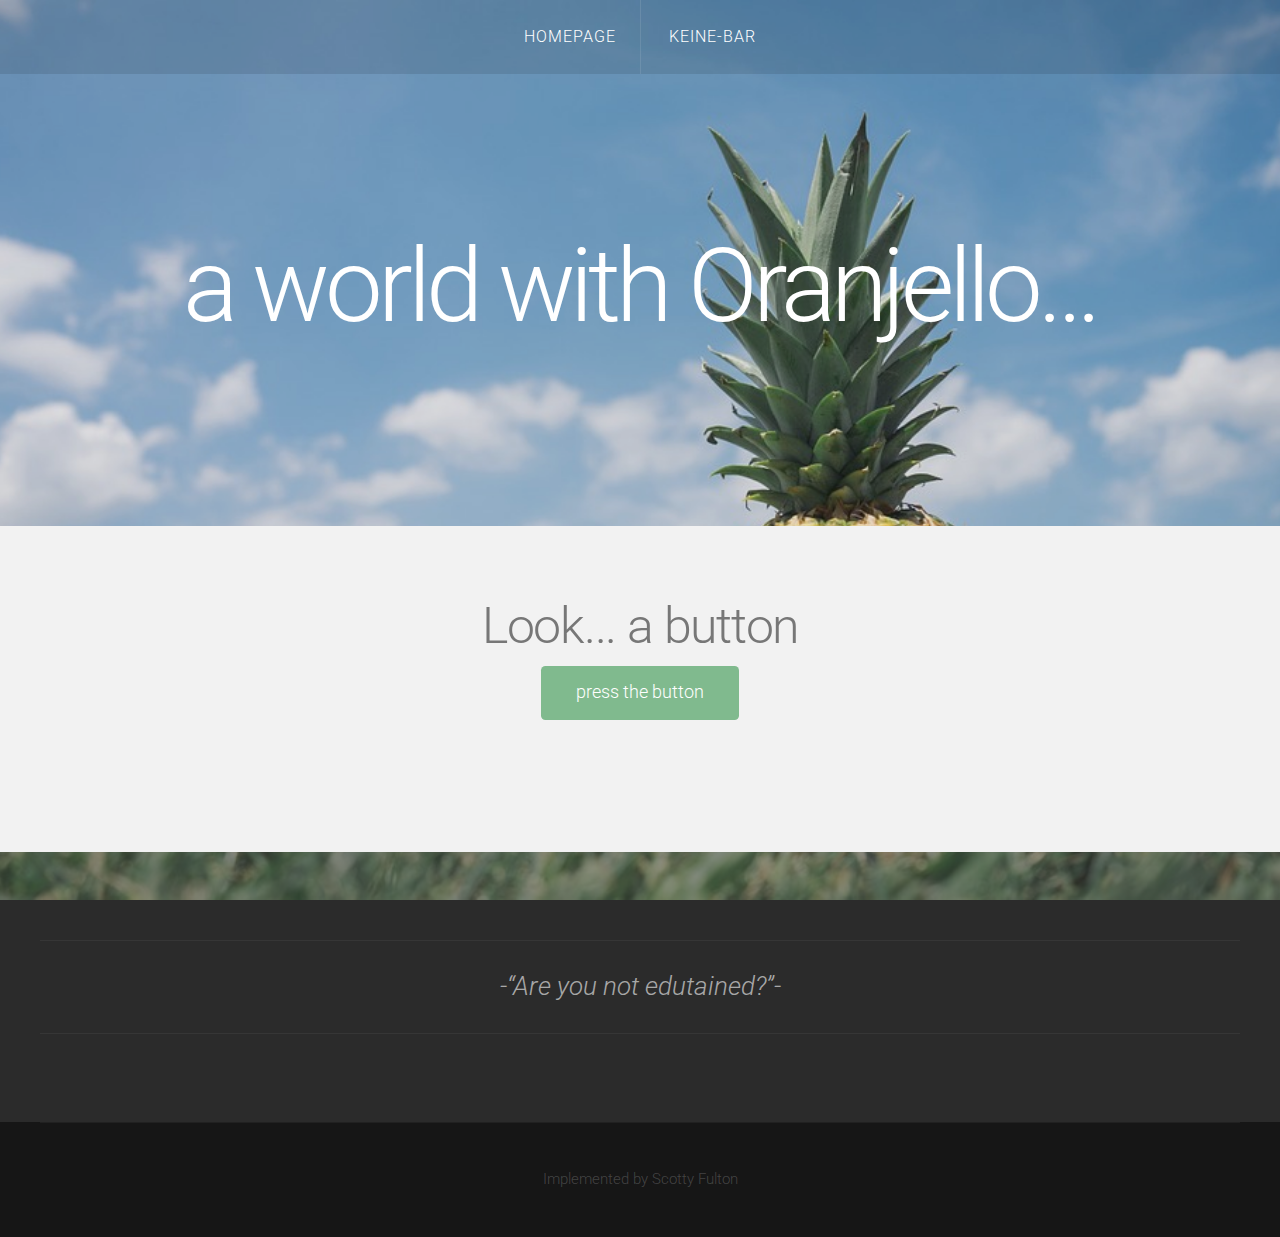
<file: html/index.html>
<!DOCTYPE HTML>
<!--

   Implemented and modified by Scotty Fulton on 8/8/2017
-->
<html>
	<head>
        <title>Oranjello.net</title>
        <meta http-equiv="content-type" content="text/html; charset=utf-8" />
        <link href='http://fonts.googleapis.com/css?family=Roboto:400,100,300,700,500,900' rel='stylesheet' type='text/css'>
        <script src="js/skel.min.js"></script>
		<script src="js/skel-panels.min.js"></script>
		<script src="js/init.js"></script>
        
		<noscript>
			<link rel="stylesheet" href="css/skel-noscript.css" />
			<link rel="stylesheet" href="css/style.css" />
			<link rel="stylesheet" href="css/style-desktop.css" />
		</noscript>
	</head>
	<body class="homepage">

	<!-- Header -->
		<div id="header">
			<div id="nav-wrapper"> 
				<!-- Nav -->
				<nav id="nav">
					<ul>
						<li class="active"><a href="index.html">Homepage</a></li>
						<!-- <li class="active"><a href="left-sidebar.html">L-Bar</a></li>
						<li class="active"><a href="right-sidebar.html">R-Bar</a></li> -->
						<li class="active"><a href="keine-bar.html">Keine-Bar</a></li>

					</ul>
				</nav>
			</div>
			<div class="container"> 
				
				<!-- Logo -->
				<div id="logo">
					<h1><a href="#">a world with Oranjello...</a></h1>
					<!-- <span text-color:0000></span> -->
				</div>
			</div>
		</div>

	<!-- Featured -->
		<div id="featured">
			<div class="container">
				<header>
					<h2>Look... a button</h2>
					<a href="signIn.html" class="button button-style1"> press the button</a>
				</header>
				
				
				<div class="row">

				</div>
			</div>
		</div>

	<!-- Main -->

	<!-- Tweet -->
		<div id="tweet">
			<div class="container">
				<section>
					<blockquote>-&ldquo;Are you not edutained?&rdquo;-</blockquote>
				</section>
			</div>
		</div>

	<!-- Footer -->
		
	<!-- Copyright -->
		<div id="copyright">
			<div class="container">
				<a href="http://oranjello.net">Implemented by Scotty Fulton</a>
			</div>
		</div>

	</body>
</html>
</file>
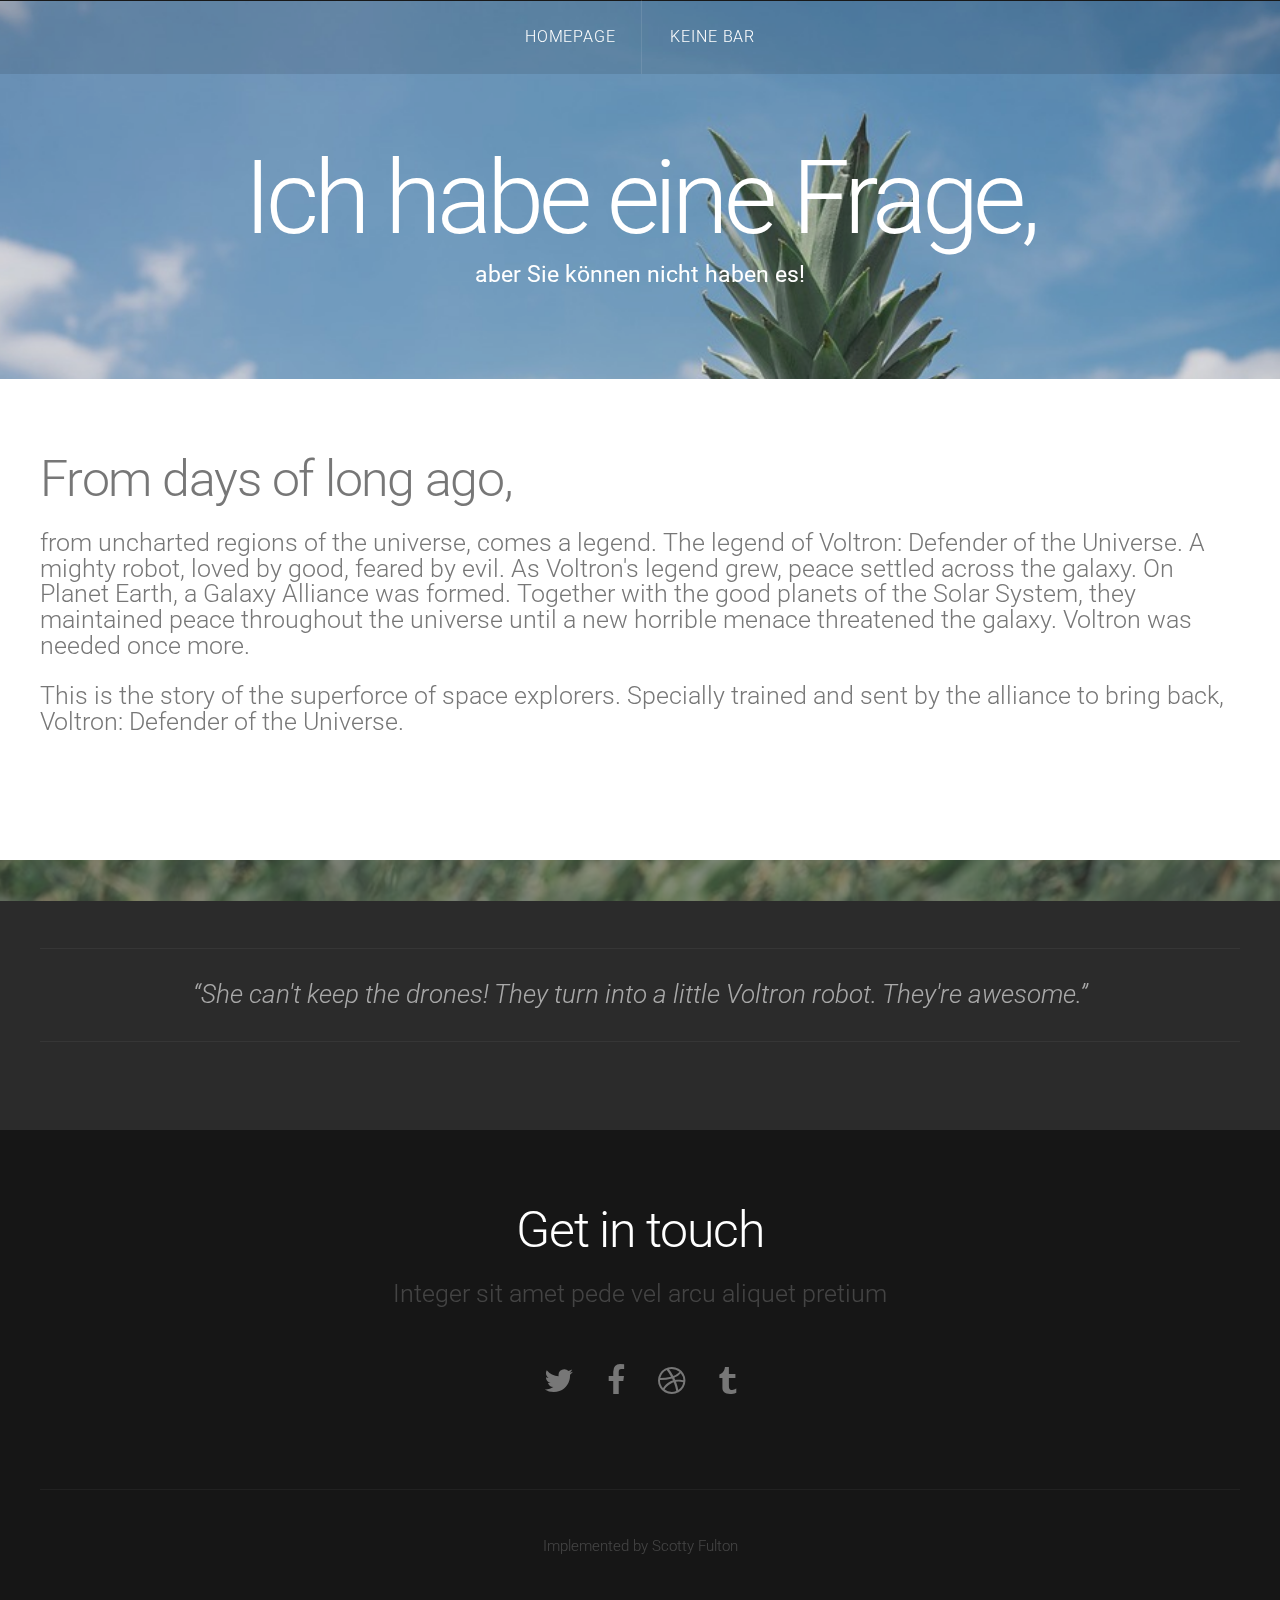
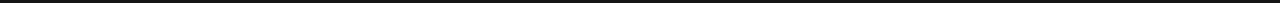
<file: html/keine-bar.html>
<!DOCTYPE HTML>
<!--
	Implemented and modified by Scotty Fulton 8/31/2018

	Linear by TEMPLATED
    templated.co @templatedco
    Released for free under the Creative Commons Attribution 3.0 license (templated.co/license)
-->
<html>
	<head>
		<title>I'm a tab</title>
		<meta http-equiv="content-type" content="text/html; charset=utf-8" />
		<meta name="description" content="" />
		<meta name="keywords" content="" />
		<link href='http://fonts.googleapis.com/css?family=Roboto:400,100,300,700,500,900' rel='stylesheet' type='text/css'>
		<script src="http://ajax.googleapis.com/ajax/libs/jquery/1.11.0/jquery.min.js"></script>
		<script src="js/skel.min.js"></script>
		<script src="js/skel-panels.min.js"></script>
		<script src="js/init.js"></script>
		<noscript>
			<link rel="stylesheet" href="css/skel-noscript.css" />
			<link rel="stylesheet" href="css/style.css" />
			<link rel="stylesheet" href="css/style-desktop.css" />
		</noscript>
	</head>
	<body>

	<!-- Header -->
		<div id="header">
			<div id="nav-wrapper"> 
				<!-- Nav -->
				<nav id="nav">
					<ul>
						<li><a href="index.html">Homepage</a></li>
						
						<!-- commented out to hide these links -->
						<!-- <li><a href="left-sidebar.html">Left Sidebar</a></li> -->
						<!-- <li><a href="right-sidebar.html">Right Sidebar</a></li> -->

						<li class="active"><a href="keine-bar.html">Keine Bar</a></li>
					</ul>
				</nav>
			</div>
			<div class="container"> 
				
				<!-- Logo -->
				<div id="logo">
					<h1><a href="#">Ich habe eine Frage,</a></h1>
					<span class="tag">aber Sie können nicht haben es!</span>
				</div>
			</div>
		</div>
	<!-- Header --> 

	<!-- Main -->
		<div id="main">
			<div id="content" class="container">
				<section>
					<header>
						<h2>From days of long ago,</h2>
						<span class="byline"><p>from uncharted regions of the universe, comes a legend. 
								The legend of Voltron: Defender of the Universe. A mighty robot, loved by good, 
								feared by evil. As Voltron's legend grew, peace settled across the galaxy. 
								On Planet Earth, a Galaxy Alliance was formed. Together with the good planets 
								of the Solar System, they maintained peace throughout the universe until a new 
								horrible menace threatened the galaxy. Voltron was needed once more. </p>
								<p>This is the story of the superforce of space explorers. 
									Specially trained and sent by the alliance to bring back, 
									Voltron: Defender of the Universe.</p></span>
					</header>
					
					<!-- <p>Maecenas pede nisl, elementum eu, ornare ac, malesuada at, erat. Proin gravida orci porttitor enim accumsan lacinia. Donec condimentum, urna non molestie semper, ligula enim ornare nibh, quis laoreet eros quam eget ante. Aliquam libero. Vivamus nisl nibh, iaculis vitae, viverra sit amet, ullamcorper vitae, turpis. Aliquam erat volutpat. Vestibulum dui sem, pulvinar sed, imperdiet nec, iaculis nec, leo. Fusce odio. Etiam arcu dui, faucibus eget, placerat vel, sodales eget, orci. Donec ornare neque ac sem. Mauris aliquet. Aliquam sem leo, vulputate sed, convallis at, ultricies quis, justo. Donec nonummy magna quis risus. Quisque eleifend. Phasellus tempor vehicula justo. Aliquam lacinia metus ut elit. Donec nonummy magna quis risus. Quisque eleifend. Maecenas pede nisl, elementum eu, ornare ac, malesuada at, erat. Proin gravida orci porttitor enim accumsan lacinia. Donec condimentum, urna non molestie semper, ligula enim ornare nibh, quis laoreet eros quam eget ante. Aliquam libero. Donec ornare neque ac sem. Mauris aliquet. Aliquam sem leo, vulputate sed, convallis at, ultricies quis, justo. Donec nonummy magna quis risus. Quisque eleifend. Phasellus tempor vehicula justo. Aliquam lacinia metus ut elit.</p>
					<p>Vivamus nisl nibh, iaculis vitae, viverra sit amet, ullamcorper vitae, turpis. Aliquam erat volutpat. Vestibulum dui sem, pulvinar sed, imperdiet nec, iaculis nec, leo. Fusce odio. Etiam arcu dui, faucibus eget, placerat vel, sodales eget, orci. Donec ornare neque ac sem. Mauris aliquet. Aliquam sem leo, vulputate sed, convallis at, ultricies quis, justo. Phasellus tempor vehicula justo. Aliquam lacinia metus ut elit. Maecenas pede nisl, elementum eu, ornare ac, malesuada at, erat. Proin gravida orci porttitor enim accumsan lacinia. Donec condimentum, urna non molestie semper, ligula enim ornare nibh, quis laoreet eros quam eget ante. Aliquam libero. Vivamus nisl nibh, iaculis vitae, viverra sit amet, ullamcorper vitae, turpis. Donec ornare neque ac sem. Mauris aliquet. Aliquam sem leo, vulputate sed, convallis at, ultricies quis, justo. Donec nonummy magna quis risus. Quisque eleifend. Phasellus tempor vehicula justo. Aliquam lacinia metus ut elit. Aliquam erat volutpat. Vestibulum dui sem, pulvinar sed, imperdiet nec, iaculis nec, leo. Fusce odio. Etiam arcu dui, faucibus eget, placerat vel, sodales eget, orci. Donec ornare neque ac sem. Mauris aliquet. Aliquam sem leo, vulputate sed, convallis at, ultricies quis, justo. Donec nonummy magna quis risus.</p>
					<p>Vivamus nisl nibh, iaculis vitae, viverra sit amet, ullamcorper vitae, turpis. Aliquam erat volutpat. Vestibulum dui sem, pulvinar sed, imperdiet nec, iaculis nec, leo. Fusce odio. Etiam arcu dui, faucibus eget, placerat vel, sodales eget, orci. Donec ornare neque ac sem. Mauris aliquet. Aliquam sem leo, vulputate sed, convallis at, ultricies quis, justo. Phasellus tempor vehicula justo. Aliquam lacinia metus ut elit. Maecenas pede nisl, elementum eu, ornare ac, malesuada at, erat. Proin gravida orci porttitor enim accumsan lacinia. Donec condimentum, urna non molestie semper, ligula enim ornare nibh, quis laoreet eros quam eget ante. Aliquam libero. Vivamus nisl nibh, iaculis vitae, viverra sit amet, ullamcorper vitae, turpis. Donec ornare neque ac sem. Mauris aliquet. Aliquam sem leo, vulputate sed, convallis at, ultricies quis, justo. Donec nonummy magna quis risus. Quisque eleifend. Phasellus tempor vehicula justo. Aliquam lacinia metus ut elit. Aliquam erat volutpat. Vestibulum dui sem, pulvinar sed, imperdiet nec, iaculis nec, leo. Fusce odio. Etiam arcu dui, faucibus eget, placerat vel, sodales eget, orci. Donec ornare neque ac sem. Mauris aliquet. Aliquam sem leo, vulputate sed, convallis at, ultricies quis, justo. Donec nonummy magna quis risus.</p>							 -->

				</section>
			</div>
		</div>
	<!-- /Main -->

	<!-- Tweet -->
		<div id="tweet">
			<div class="container">
				<section>
					<blockquote>&ldquo;She can't keep the drones! They turn into a little Voltron robot. They're awesome.&rdquo;</blockquote>
				</section>
			</div>
		</div>
	<!-- /Tweet -->

	<!-- Footer -->
		<div id="footer">
			<div class="container">
				<section>
					<header>
						<h2>Get in touch</h2>
						<span class="byline">Integer sit amet pede vel arcu aliquet pretium</span>
					</header>
					<ul class="contact">
						<li><a href="#" class="fa fa-twitter"><span>Twitter</span></a></li>
						<li class="active"><a href="#" class="fa fa-facebook"><span>Facebook</span></a></li>
						<li><a href="#" class="fa fa-dribbble"><span>Pinterest</span></a></li>
						<li><a href="#" class="fa fa-tumblr"><span>Google+</span></a></li>
					</ul>
				</section>
			</div>
		</div>
	<!-- /Footer -->

	<!-- Copyright -->
		<div id="copyright">
			<div class="container">
					<a href="http://oranjello.net">Implemented by Scotty Fulton</a>
				<!-- Design: <a href="http://templated.co">TEMPLATED</a> Images: <a href="http://unsplash.com">Unsplash</a> (<a href="http://unsplash.com/cc0">CC0</a>) -->
			</div>
		</div>


	</body>
</html>
</file>
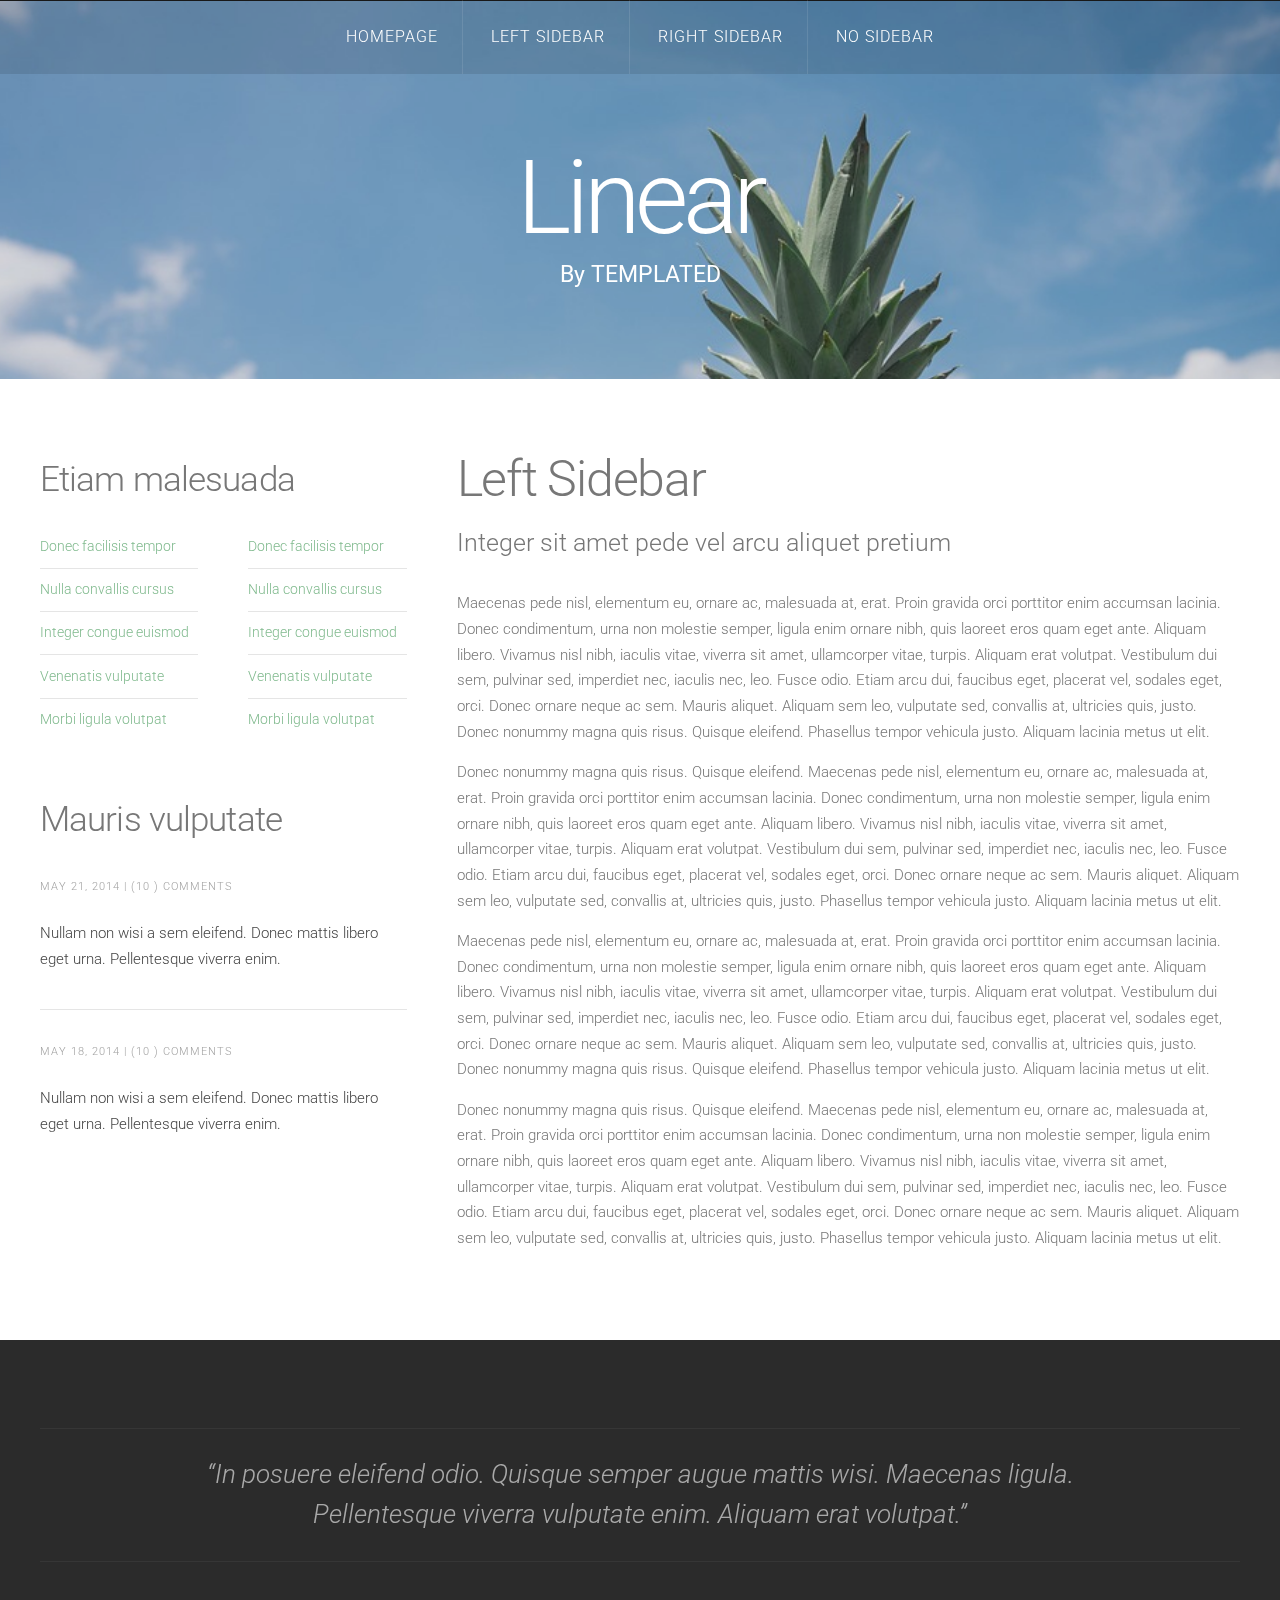
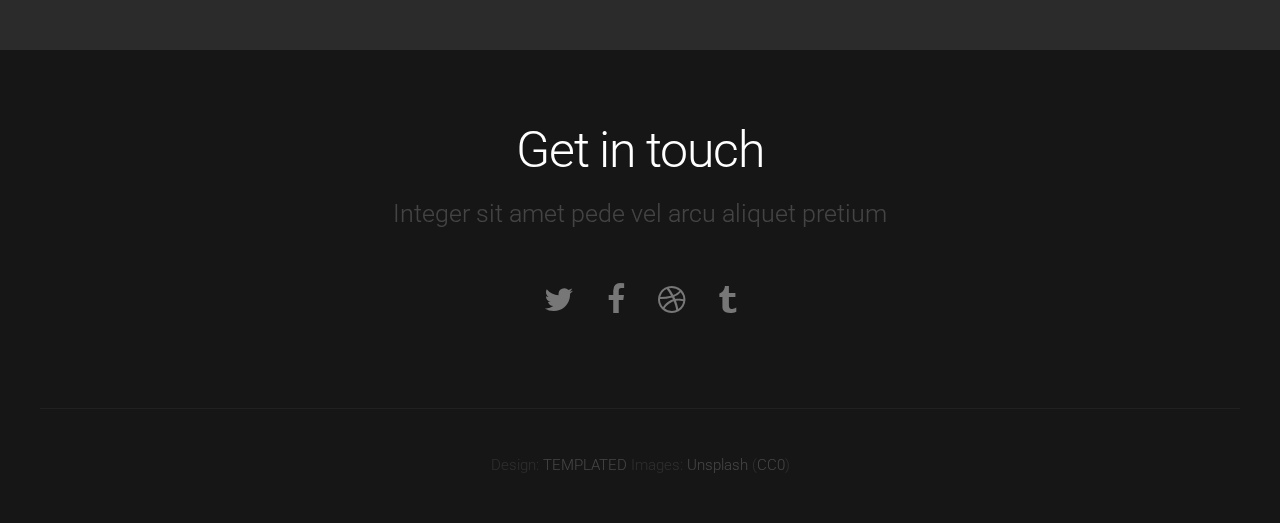
<file: html/left-sidebar.html>
<!DOCTYPE HTML>
<!--
	Linear by TEMPLATED
    templated.co @templatedco
    Released for free under the Creative Commons Attribution 3.0 license (templated.co/license)
-->
<html>
	<head>
		<title>Linear by TEMPLATED</title>
		<meta http-equiv="content-type" content="text/html; charset=utf-8" />
		<meta name="description" content="" />
		<meta name="keywords" content="" />
		<link href='http://fonts.googleapis.com/css?family=Roboto:400,100,300,700,500,900' rel='stylesheet' type='text/css'>
		<script src="http://ajax.googleapis.com/ajax/libs/jquery/1.11.0/jquery.min.js"></script>
		<script src="js/skel.min.js"></script>
		<script src="js/skel-panels.min.js"></script>
		<script src="js/init.js"></script>
		<noscript>
			<link rel="stylesheet" href="css/skel-noscript.css" />
			<link rel="stylesheet" href="css/style.css" />
			<link rel="stylesheet" href="css/style-desktop.css" />
		</noscript>
	</head>
	<body>

	<!-- Header -->
		<div id="header">
			<div id="nav-wrapper"> 
				<!-- Nav -->
				<nav id="nav">
					<ul>
						<li><a href="index.html">Homepage</a></li>
						<li class="active"><a href="left-sidebar.html">Left Sidebar</a></li>
						<li><a href="right-sidebar.html">Right Sidebar</a></li>
						<li><a href="no-sidebar.html">No Sidebar</a></li>
					</ul>
				</nav>
			</div>
			<div class="container"> 
				
				<!-- Logo -->
				<div id="logo">
					<h1><a href="#">Linear</a></h1>
					<span class="tag">By TEMPLATED</span>
				</div>
			</div>
		</div>
	<!-- Header --> 

	<!-- Main -->
		<div id="main">
			<div class="container">
				<div class="row">

					<!-- Sidebar -->
					<div id="sidebar" class="4u">
						<section>
							<header>
								<h2>Etiam malesuada</h2>
							</header>
							<div class="row">
								<section class="6u">
									<ul class="default">
										<li><a href="#">Donec facilisis tempor</a></li>
										<li><a href="#">Nulla convallis cursus</a></li>
										<li><a href="#">Integer congue euismod</a></li>
										<li><a href="#">Venenatis vulputate</a></li>
										<li><a href="#">Morbi ligula volutpat</a></li>
									</ul>
								</section>
								<section class="6u">
									<ul class="default">
										<li><a href="#">Donec facilisis tempor</a></li>
										<li><a href="#">Nulla convallis cursus</a></li>
										<li><a href="#">Integer congue euismod</a></li>
										<li><a href="#">Venenatis vulputate</a></li>
										<li><a href="#">Morbi ligula volutpat</a></li>
									</ul>
								</section>
							</div>
						</section>
						<section>
							<header>
								<h2>Mauris vulputate</h2>
							</header>
							<ul class="style">
								<li>
									<p class="posted">May 21, 2014  |  (10 )  Comments</p>
									<p><a href="#">Nullam non wisi a sem eleifend. Donec mattis libero eget urna. Pellentesque viverra enim.</a></p>
								</li>
								<li>
									<p class="posted">May 18, 2014  |  (10 )  Comments</p>
									<p><a href="#">Nullam non wisi a sem eleifend. Donec mattis libero eget urna. Pellentesque viverra enim.</a></p>
								</li>
							</ul>
						</section>
					</div>
					
					<!-- Content -->
					<div id="content" class="8u skel-cell-important">
						<section>
							<header>
								<h2>Left Sidebar</h2>
								<span class="byline">Integer sit amet pede vel arcu aliquet pretium</span>
							</header>
							<p>Maecenas pede nisl, elementum eu, ornare ac, malesuada at, erat. Proin gravida orci porttitor enim accumsan lacinia. Donec condimentum, urna non molestie semper, ligula enim ornare nibh, quis laoreet eros quam eget ante. Aliquam libero. Vivamus nisl nibh, iaculis vitae, viverra sit amet, ullamcorper vitae, turpis. Aliquam erat volutpat. Vestibulum dui sem, pulvinar sed, imperdiet nec, iaculis nec, leo. Fusce odio. Etiam arcu dui, faucibus eget, placerat vel, sodales eget, orci. Donec ornare neque ac sem. Mauris aliquet. Aliquam sem leo, vulputate sed, convallis at, ultricies quis, justo. Donec nonummy magna quis risus. Quisque eleifend. Phasellus tempor vehicula justo. Aliquam lacinia metus ut elit.</p>
							<p>Donec nonummy magna quis risus. Quisque eleifend. Maecenas pede nisl, elementum eu, ornare ac, malesuada at, erat. Proin gravida orci porttitor enim accumsan lacinia. Donec condimentum, urna non molestie semper, ligula enim ornare nibh, quis laoreet eros quam eget ante. Aliquam libero. Vivamus nisl nibh, iaculis vitae, viverra sit amet, ullamcorper vitae, turpis. Aliquam erat volutpat. Vestibulum dui sem, pulvinar sed, imperdiet nec, iaculis nec, leo. Fusce odio. Etiam arcu dui, faucibus eget, placerat vel, sodales eget, orci. Donec ornare neque ac sem. Mauris aliquet. Aliquam sem leo, vulputate sed, convallis at, ultricies quis, justo. Phasellus tempor vehicula justo. Aliquam lacinia metus ut elit.</p>
							<p>Maecenas pede nisl, elementum eu, ornare ac, malesuada at, erat. Proin gravida orci porttitor enim accumsan lacinia. Donec condimentum, urna non molestie semper, ligula enim ornare nibh, quis laoreet eros quam eget ante. Aliquam libero. Vivamus nisl nibh, iaculis vitae, viverra sit amet, ullamcorper vitae, turpis. Aliquam erat volutpat. Vestibulum dui sem, pulvinar sed, imperdiet nec, iaculis nec, leo. Fusce odio. Etiam arcu dui, faucibus eget, placerat vel, sodales eget, orci. Donec ornare neque ac sem. Mauris aliquet. Aliquam sem leo, vulputate sed, convallis at, ultricies quis, justo. Donec nonummy magna quis risus. Quisque eleifend. Phasellus tempor vehicula justo. Aliquam lacinia metus ut elit.</p>
							<p>Donec nonummy magna quis risus. Quisque eleifend. Maecenas pede nisl, elementum eu, ornare ac, malesuada at, erat. Proin gravida orci porttitor enim accumsan lacinia. Donec condimentum, urna non molestie semper, ligula enim ornare nibh, quis laoreet eros quam eget ante. Aliquam libero. Vivamus nisl nibh, iaculis vitae, viverra sit amet, ullamcorper vitae, turpis. Aliquam erat volutpat. Vestibulum dui sem, pulvinar sed, imperdiet nec, iaculis nec, leo. Fusce odio. Etiam arcu dui, faucibus eget, placerat vel, sodales eget, orci. Donec ornare neque ac sem. Mauris aliquet. Aliquam sem leo, vulputate sed, convallis at, ultricies quis, justo. Phasellus tempor vehicula justo. Aliquam lacinia metus ut elit.</p>
						</section>
					</div>

				</div>
			</div>
		</div>
	<!-- /Main -->

	<!-- Tweet -->
		<div id="tweet">
			<div class="container">
				<section>
					<blockquote>&ldquo;In posuere eleifend odio. Quisque semper augue mattis wisi. Maecenas ligula. Pellentesque viverra vulputate enim. Aliquam erat volutpat.&rdquo;</blockquote>
				</section>
			</div>
		</div>
	<!-- /Tweet -->

	<!-- Footer -->
		<div id="footer">
			<div class="container">
				<section>
					<header>
						<h2>Get in touch</h2>
						<span class="byline">Integer sit amet pede vel arcu aliquet pretium</span>
					</header>
					<ul class="contact">
						<li><a href="#" class="fa fa-twitter"><span>Twitter</span></a></li>
						<li class="active"><a href="#" class="fa fa-facebook"><span>Facebook</span></a></li>
						<li><a href="#" class="fa fa-dribbble"><span>Pinterest</span></a></li>
						<li><a href="#" class="fa fa-tumblr"><span>Google+</span></a></li>
					</ul>
				</section>
			</div>
		</div>
	<!-- /Footer -->

	<!-- Copyright -->
		<div id="copyright">
			<div class="container">
				Design: <a href="http://templated.co">TEMPLATED</a> Images: <a href="http://unsplash.com">Unsplash</a> (<a href="http://unsplash.com/cc0">CC0</a>)
			</div>
		</div>


	</body>
</html>
</file>
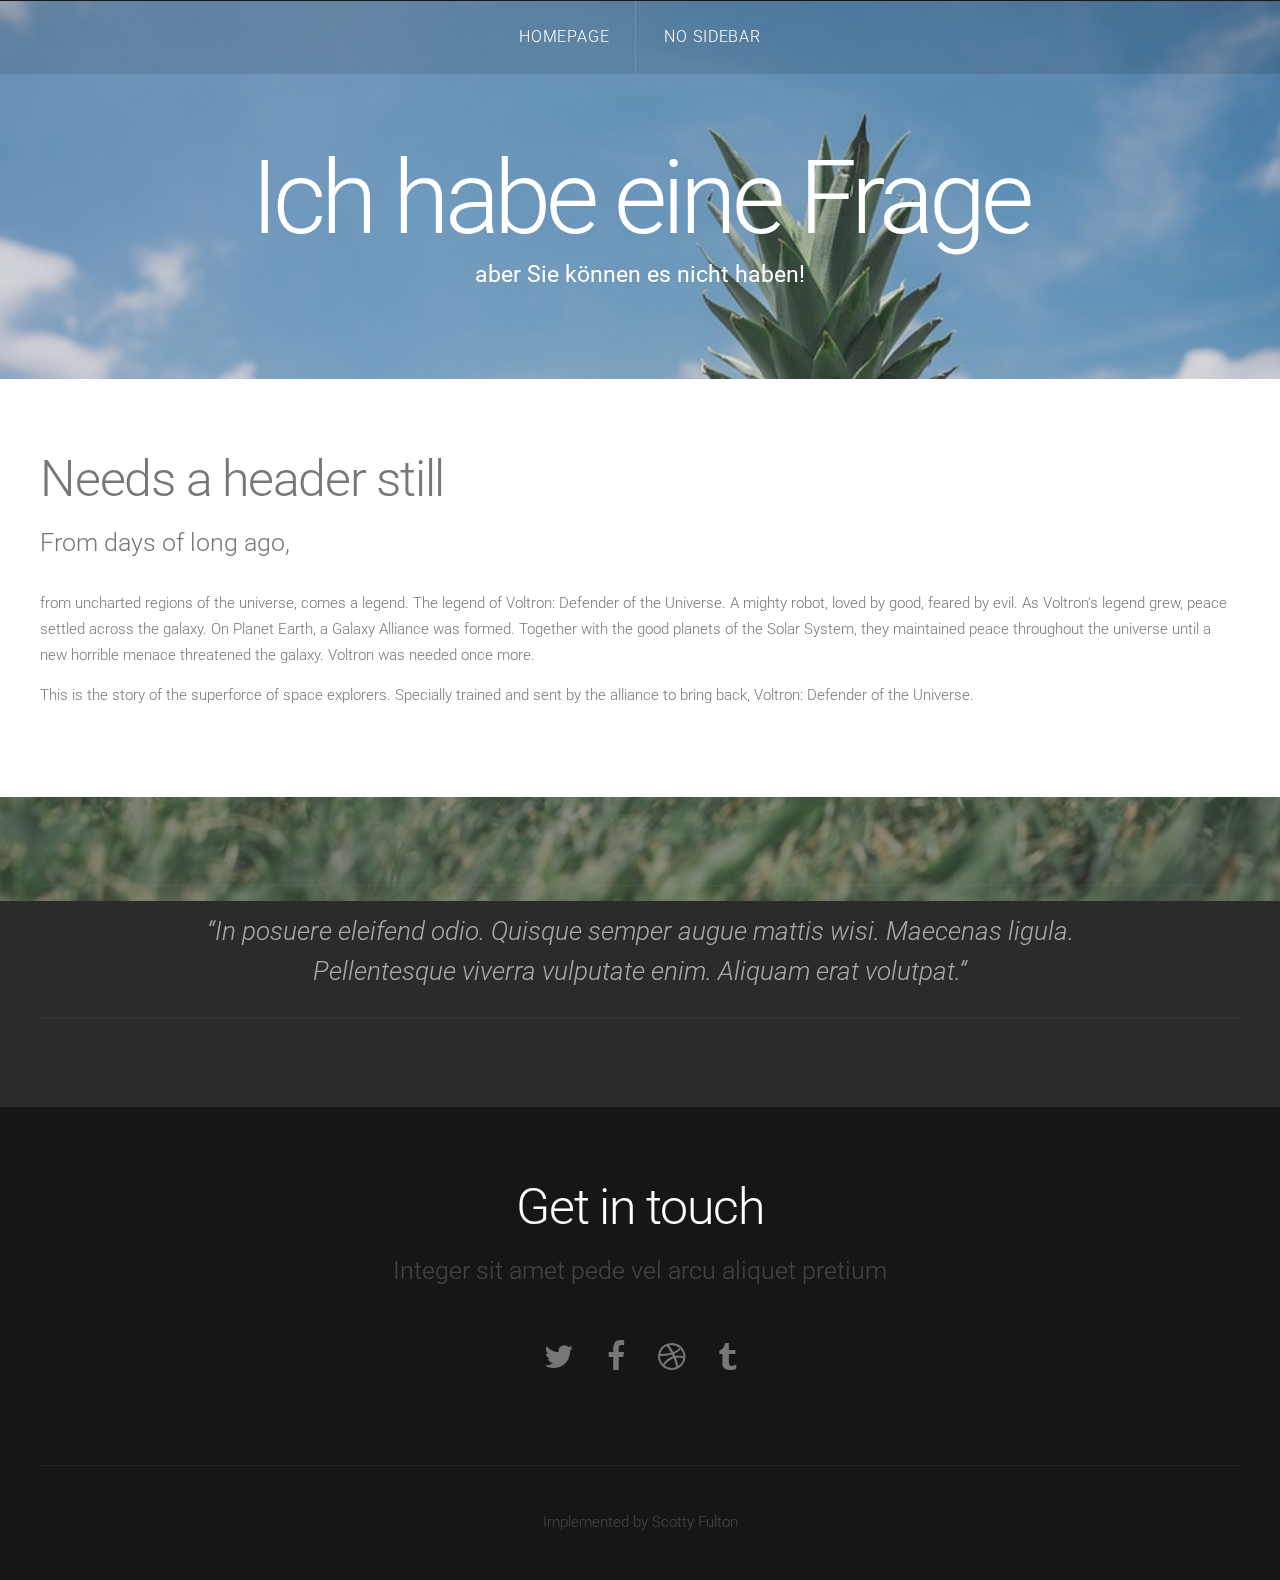
<file: html/no-sidebar.html>
<!DOCTYPE HTML>
<!--
	Implemented and modified by Scotty Fulton 8/31/2018

	Linear by TEMPLATED
    templated.co @templatedco
    Released for free under the Creative Commons Attribution 3.0 license (templated.co/license)
-->
<html>
	<head>
		<title>I'm a tab</title>
		<meta http-equiv="content-type" content="text/html; charset=utf-8" />
		<meta name="description" content="" />
		<meta name="keywords" content="" />
		<link href='http://fonts.googleapis.com/css?family=Roboto:400,100,300,700,500,900' rel='stylesheet' type='text/css'>
		<script src="http://ajax.googleapis.com/ajax/libs/jquery/1.11.0/jquery.min.js"></script>
		<script src="js/skel.min.js"></script>
		<script src="js/skel-panels.min.js"></script>
		<script src="js/init.js"></script>
		<noscript>
			<link rel="stylesheet" href="css/skel-noscript.css" />
			<link rel="stylesheet" href="css/style.css" />
			<link rel="stylesheet" href="css/style-desktop.css" />
		</noscript>
	</head>
	<body>

	<!-- Header -->
		<div id="header">
			<div id="nav-wrapper"> 
				<!-- Nav -->
				<nav id="nav">
					<ul>
						<li><a href="index.html">Homepage</a></li>
						
						<!-- commented out to hide these links -->
						<!-- <li><a href="left-sidebar.html">Left Sidebar</a></li> -->
						<!-- <li><a href="right-sidebar.html">Right Sidebar</a></li> -->

						<li class="active"><a href="no-sidebar.html">No Sidebar</a></li>
					</ul>
				</nav>
			</div>
			<div class="container"> 
				
				<!-- Logo -->
				<div id="logo">
					<h1><a href="#">Ich habe eine Frage</a></h1>
					<span class="tag">aber Sie können es nicht haben!</span>
				</div>
			</div>
		</div>
	<!-- Header --> 

	<!-- Main -->
		<div id="main">
			<div id="content" class="container">
				<section>
					<header>
						<h2>Needs a header still</h2>
						<span class="byline">From days of long ago,</span>
					</header>
					<p>from uncharted regions of the universe, comes a legend. 
						The legend of Voltron: Defender of the Universe. A mighty robot, loved by good, 
						feared by evil. As Voltron's legend grew, peace settled across the galaxy. 
						On Planet Earth, a Galaxy Alliance was formed. Together with the good planets 
						of the Solar System, they maintained peace throughout the universe until a new 
						horrible menace threatened the galaxy. Voltron was needed once more. </p>
						<p>This is the story of the superforce of space explorers. 
							Specially trained and sent by the alliance to bring back, 
							Voltron: Defender of the Universe.</p>
					<!-- <p>Maecenas pede nisl, elementum eu, ornare ac, malesuada at, erat. Proin gravida orci porttitor enim accumsan lacinia. Donec condimentum, urna non molestie semper, ligula enim ornare nibh, quis laoreet eros quam eget ante. Aliquam libero. Vivamus nisl nibh, iaculis vitae, viverra sit amet, ullamcorper vitae, turpis. Aliquam erat volutpat. Vestibulum dui sem, pulvinar sed, imperdiet nec, iaculis nec, leo. Fusce odio. Etiam arcu dui, faucibus eget, placerat vel, sodales eget, orci. Donec ornare neque ac sem. Mauris aliquet. Aliquam sem leo, vulputate sed, convallis at, ultricies quis, justo. Donec nonummy magna quis risus. Quisque eleifend. Phasellus tempor vehicula justo. Aliquam lacinia metus ut elit. Donec nonummy magna quis risus. Quisque eleifend. Maecenas pede nisl, elementum eu, ornare ac, malesuada at, erat. Proin gravida orci porttitor enim accumsan lacinia. Donec condimentum, urna non molestie semper, ligula enim ornare nibh, quis laoreet eros quam eget ante. Aliquam libero. Donec ornare neque ac sem. Mauris aliquet. Aliquam sem leo, vulputate sed, convallis at, ultricies quis, justo. Donec nonummy magna quis risus. Quisque eleifend. Phasellus tempor vehicula justo. Aliquam lacinia metus ut elit.</p>
					<p>Vivamus nisl nibh, iaculis vitae, viverra sit amet, ullamcorper vitae, turpis. Aliquam erat volutpat. Vestibulum dui sem, pulvinar sed, imperdiet nec, iaculis nec, leo. Fusce odio. Etiam arcu dui, faucibus eget, placerat vel, sodales eget, orci. Donec ornare neque ac sem. Mauris aliquet. Aliquam sem leo, vulputate sed, convallis at, ultricies quis, justo. Phasellus tempor vehicula justo. Aliquam lacinia metus ut elit. Maecenas pede nisl, elementum eu, ornare ac, malesuada at, erat. Proin gravida orci porttitor enim accumsan lacinia. Donec condimentum, urna non molestie semper, ligula enim ornare nibh, quis laoreet eros quam eget ante. Aliquam libero. Vivamus nisl nibh, iaculis vitae, viverra sit amet, ullamcorper vitae, turpis. Donec ornare neque ac sem. Mauris aliquet. Aliquam sem leo, vulputate sed, convallis at, ultricies quis, justo. Donec nonummy magna quis risus. Quisque eleifend. Phasellus tempor vehicula justo. Aliquam lacinia metus ut elit. Aliquam erat volutpat. Vestibulum dui sem, pulvinar sed, imperdiet nec, iaculis nec, leo. Fusce odio. Etiam arcu dui, faucibus eget, placerat vel, sodales eget, orci. Donec ornare neque ac sem. Mauris aliquet. Aliquam sem leo, vulputate sed, convallis at, ultricies quis, justo. Donec nonummy magna quis risus.</p>
					<p>Vivamus nisl nibh, iaculis vitae, viverra sit amet, ullamcorper vitae, turpis. Aliquam erat volutpat. Vestibulum dui sem, pulvinar sed, imperdiet nec, iaculis nec, leo. Fusce odio. Etiam arcu dui, faucibus eget, placerat vel, sodales eget, orci. Donec ornare neque ac sem. Mauris aliquet. Aliquam sem leo, vulputate sed, convallis at, ultricies quis, justo. Phasellus tempor vehicula justo. Aliquam lacinia metus ut elit. Maecenas pede nisl, elementum eu, ornare ac, malesuada at, erat. Proin gravida orci porttitor enim accumsan lacinia. Donec condimentum, urna non molestie semper, ligula enim ornare nibh, quis laoreet eros quam eget ante. Aliquam libero. Vivamus nisl nibh, iaculis vitae, viverra sit amet, ullamcorper vitae, turpis. Donec ornare neque ac sem. Mauris aliquet. Aliquam sem leo, vulputate sed, convallis at, ultricies quis, justo. Donec nonummy magna quis risus. Quisque eleifend. Phasellus tempor vehicula justo. Aliquam lacinia metus ut elit. Aliquam erat volutpat. Vestibulum dui sem, pulvinar sed, imperdiet nec, iaculis nec, leo. Fusce odio. Etiam arcu dui, faucibus eget, placerat vel, sodales eget, orci. Donec ornare neque ac sem. Mauris aliquet. Aliquam sem leo, vulputate sed, convallis at, ultricies quis, justo. Donec nonummy magna quis risus.</p>							 -->

				</section>
			</div>
		</div>
	<!-- /Main -->

	<!-- Tweet -->
		<div id="tweet">
			<div class="container">
				<section>
					<blockquote>&ldquo;In posuere eleifend odio. Quisque semper augue mattis wisi. Maecenas ligula. Pellentesque viverra vulputate enim. Aliquam erat volutpat.&rdquo;</blockquote>
				</section>
			</div>
		</div>
	<!-- /Tweet -->

	<!-- Footer -->
		<div id="footer">
			<div class="container">
				<section>
					<header>
						<h2>Get in touch</h2>
						<span class="byline">Integer sit amet pede vel arcu aliquet pretium</span>
					</header>
					<ul class="contact">
						<li><a href="#" class="fa fa-twitter"><span>Twitter</span></a></li>
						<li class="active"><a href="#" class="fa fa-facebook"><span>Facebook</span></a></li>
						<li><a href="#" class="fa fa-dribbble"><span>Pinterest</span></a></li>
						<li><a href="#" class="fa fa-tumblr"><span>Google+</span></a></li>
					</ul>
				</section>
			</div>
		</div>
	<!-- /Footer -->

	<!-- Copyright -->
		<div id="copyright">
			<div class="container">
					<a href="http://oranjello.net">Implemented by Scotty Fulton</a>
				<!-- Design: <a href="http://templated.co">TEMPLATED</a> Images: <a href="http://unsplash.com">Unsplash</a> (<a href="http://unsplash.com/cc0">CC0</a>) -->
			</div>
		</div>


	</body>
</html>
</file>
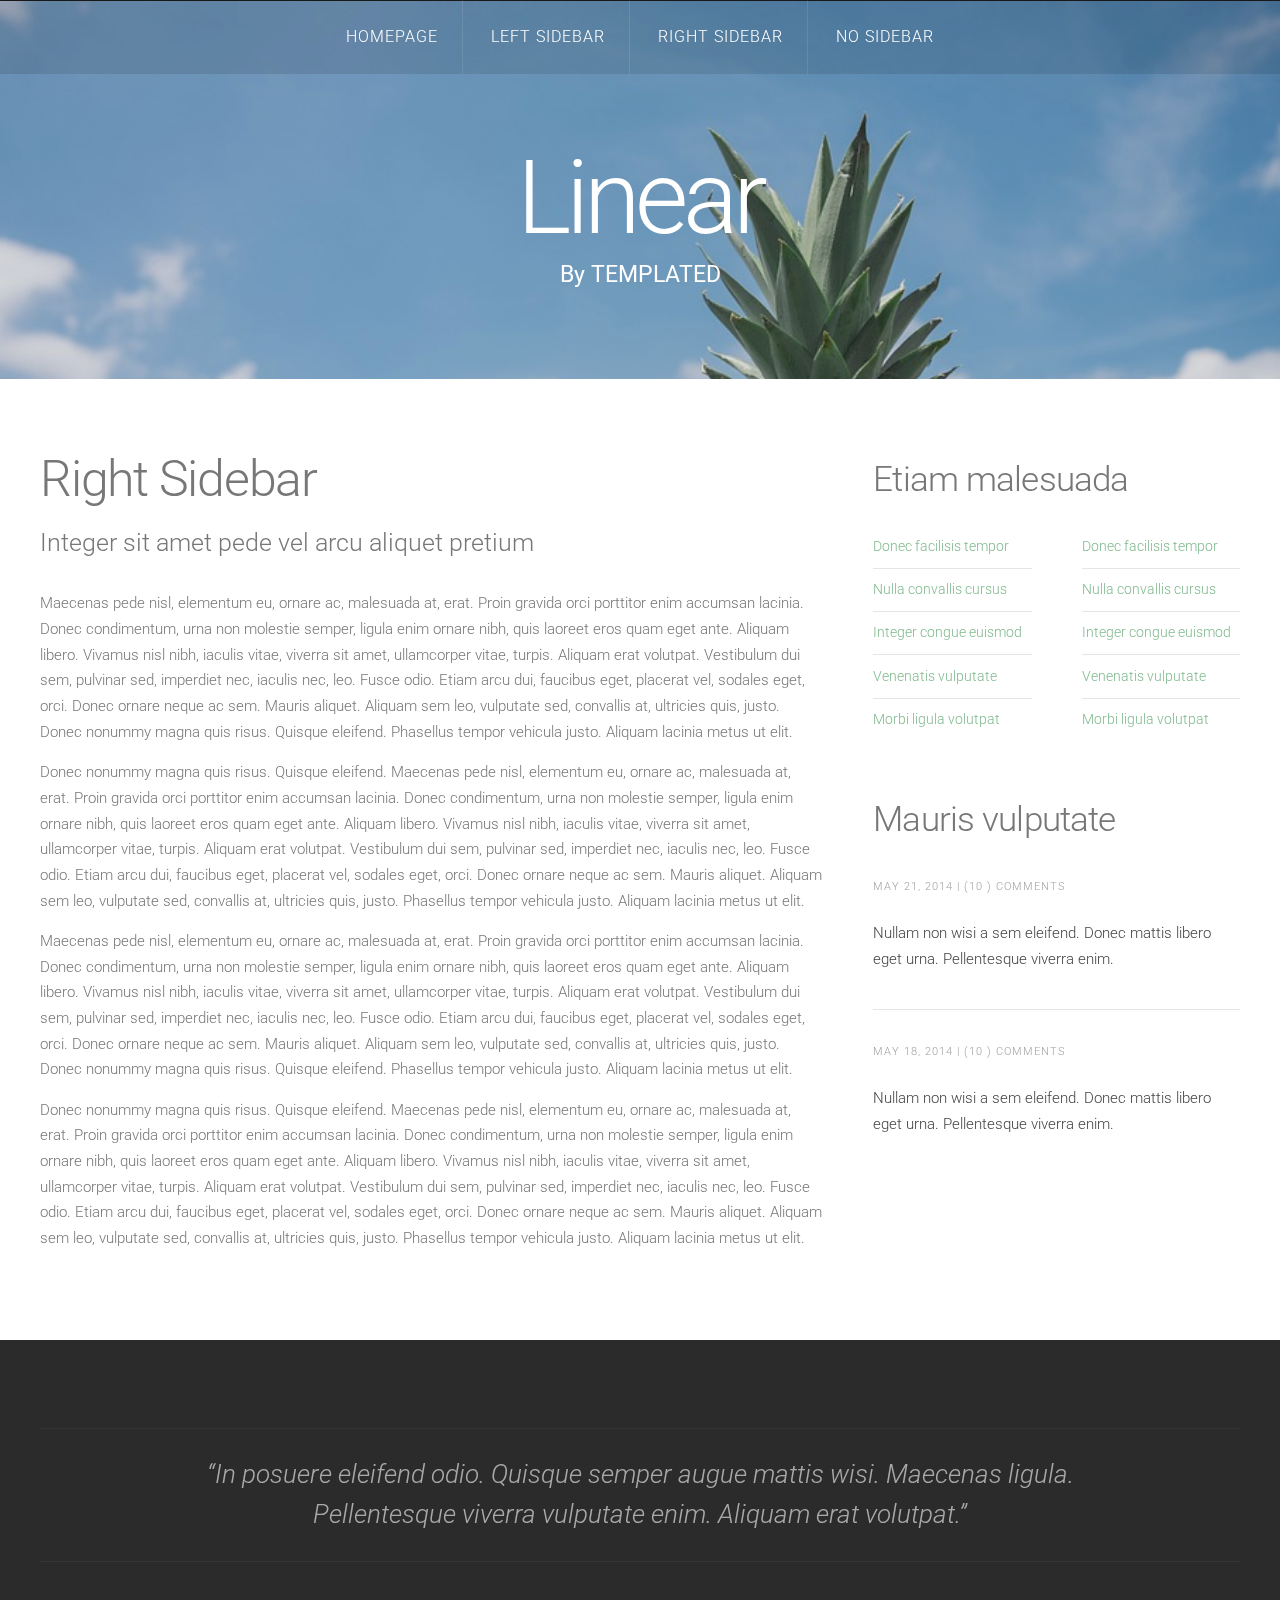
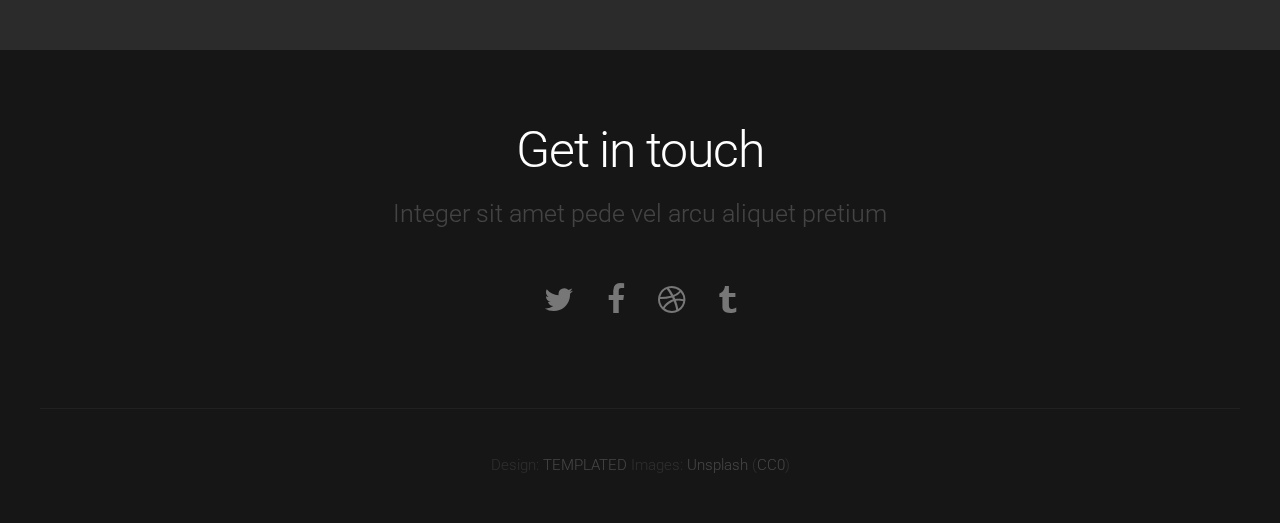
<file: html/right-sidebar.html>
<!DOCTYPE HTML>
<!--
	Linear by TEMPLATED
    templated.co @templatedco
    Released for free under the Creative Commons Attribution 3.0 license (templated.co/license)
-->
<html>
	<head>
		<title>Linear by TEMPLATED</title>
		<meta http-equiv="content-type" content="text/html; charset=utf-8" />
		<meta name="description" content="" />
		<meta name="keywords" content="" />
		<link href='http://fonts.googleapis.com/css?family=Roboto:400,100,300,700,500,900' rel='stylesheet' type='text/css'>
		<script src="http://ajax.googleapis.com/ajax/libs/jquery/1.11.0/jquery.min.js"></script>
		<script src="js/skel.min.js"></script>
		<script src="js/skel-panels.min.js"></script>
		<script src="js/init.js"></script>
		<noscript>
			<link rel="stylesheet" href="css/skel-noscript.css" />
			<link rel="stylesheet" href="css/style.css" />
			<link rel="stylesheet" href="css/style-desktop.css" />
		</noscript>
	</head>
	<body>

	<!-- Header -->
		<div id="header">
			<div id="nav-wrapper"> 
				<!-- Nav -->
				<nav id="nav">
					<ul>
						<li><a href="index.html">Homepage</a></li>
						<li><a href="left-sidebar.html">Left Sidebar</a></li>
						<li class="active"><a href="right-sidebar.html">Right Sidebar</a></li>
						<li><a href="no-sidebar.html">No Sidebar</a></li>
					</ul>
				</nav>
			</div>
			<div class="container"> 
				
				<!-- Logo -->
				<div id="logo">
					<h1><a href="#">Linear</a></h1>
					<span class="tag">By TEMPLATED</span>
				</div>
			</div>
		</div>
	<!-- Header --> 

	<!-- Main -->
		<div id="main">
			<div class="container">
				<div class="row">

					<!-- Content -->
					<div id="content" class="8u skel-cell-important">
						<section>
							<header>
								<h2>Right Sidebar</h2>
								<span class="byline">Integer sit amet pede vel arcu aliquet pretium</span>
							</header>
							<p>Maecenas pede nisl, elementum eu, ornare ac, malesuada at, erat. Proin gravida orci porttitor enim accumsan lacinia. Donec condimentum, urna non molestie semper, ligula enim ornare nibh, quis laoreet eros quam eget ante. Aliquam libero. Vivamus nisl nibh, iaculis vitae, viverra sit amet, ullamcorper vitae, turpis. Aliquam erat volutpat. Vestibulum dui sem, pulvinar sed, imperdiet nec, iaculis nec, leo. Fusce odio. Etiam arcu dui, faucibus eget, placerat vel, sodales eget, orci. Donec ornare neque ac sem. Mauris aliquet. Aliquam sem leo, vulputate sed, convallis at, ultricies quis, justo. Donec nonummy magna quis risus. Quisque eleifend. Phasellus tempor vehicula justo. Aliquam lacinia metus ut elit.</p>
							<p>Donec nonummy magna quis risus. Quisque eleifend. Maecenas pede nisl, elementum eu, ornare ac, malesuada at, erat. Proin gravida orci porttitor enim accumsan lacinia. Donec condimentum, urna non molestie semper, ligula enim ornare nibh, quis laoreet eros quam eget ante. Aliquam libero. Vivamus nisl nibh, iaculis vitae, viverra sit amet, ullamcorper vitae, turpis. Aliquam erat volutpat. Vestibulum dui sem, pulvinar sed, imperdiet nec, iaculis nec, leo. Fusce odio. Etiam arcu dui, faucibus eget, placerat vel, sodales eget, orci. Donec ornare neque ac sem. Mauris aliquet. Aliquam sem leo, vulputate sed, convallis at, ultricies quis, justo. Phasellus tempor vehicula justo. Aliquam lacinia metus ut elit.</p>
							<p>Maecenas pede nisl, elementum eu, ornare ac, malesuada at, erat. Proin gravida orci porttitor enim accumsan lacinia. Donec condimentum, urna non molestie semper, ligula enim ornare nibh, quis laoreet eros quam eget ante. Aliquam libero. Vivamus nisl nibh, iaculis vitae, viverra sit amet, ullamcorper vitae, turpis. Aliquam erat volutpat. Vestibulum dui sem, pulvinar sed, imperdiet nec, iaculis nec, leo. Fusce odio. Etiam arcu dui, faucibus eget, placerat vel, sodales eget, orci. Donec ornare neque ac sem. Mauris aliquet. Aliquam sem leo, vulputate sed, convallis at, ultricies quis, justo. Donec nonummy magna quis risus. Quisque eleifend. Phasellus tempor vehicula justo. Aliquam lacinia metus ut elit.</p>
							<p>Donec nonummy magna quis risus. Quisque eleifend. Maecenas pede nisl, elementum eu, ornare ac, malesuada at, erat. Proin gravida orci porttitor enim accumsan lacinia. Donec condimentum, urna non molestie semper, ligula enim ornare nibh, quis laoreet eros quam eget ante. Aliquam libero. Vivamus nisl nibh, iaculis vitae, viverra sit amet, ullamcorper vitae, turpis. Aliquam erat volutpat. Vestibulum dui sem, pulvinar sed, imperdiet nec, iaculis nec, leo. Fusce odio. Etiam arcu dui, faucibus eget, placerat vel, sodales eget, orci. Donec ornare neque ac sem. Mauris aliquet. Aliquam sem leo, vulputate sed, convallis at, ultricies quis, justo. Phasellus tempor vehicula justo. Aliquam lacinia metus ut elit.</p>
						</section>
					</div>

					<!-- Sidebar -->
					<div id="sidebar" class="4u">
						<section>
							<header>
								<h2>Etiam malesuada</h2>
							</header>
							<div class="row">
								<section class="6u">
									<ul class="default">
										<li><a href="#">Donec facilisis tempor</a></li>
										<li><a href="#">Nulla convallis cursus</a></li>
										<li><a href="#">Integer congue euismod</a></li>
										<li><a href="#">Venenatis vulputate</a></li>
										<li><a href="#">Morbi ligula volutpat</a></li>
									</ul>
								</section>
								<section class="6u">
									<ul class="default">
										<li><a href="#">Donec facilisis tempor</a></li>
										<li><a href="#">Nulla convallis cursus</a></li>
										<li><a href="#">Integer congue euismod</a></li>
										<li><a href="#">Venenatis vulputate</a></li>
										<li><a href="#">Morbi ligula volutpat</a></li>
									</ul>
								</section>
							</div>
						</section>
						<section>
							<header>
								<h2>Mauris vulputate</h2>
							</header>
							<ul class="style">
								<li>
									<p class="posted">May 21, 2014  |  (10 )  Comments</p>
									<p><a href="#">Nullam non wisi a sem eleifend. Donec mattis libero eget urna. Pellentesque viverra enim.</a></p>
								</li>
								<li>
									<p class="posted">May 18, 2014  |  (10 )  Comments</p>
									<p><a href="#">Nullam non wisi a sem eleifend. Donec mattis libero eget urna. Pellentesque viverra enim.</a></p>
								</li>
							</ul>
						</section>
					</div>
					
				</div>
			</div>
		</div>
	<!-- /Main -->

	<!-- Tweet -->
		<div id="tweet">
			<div class="container">
				<section>
					<blockquote>&ldquo;In posuere eleifend odio. Quisque semper augue mattis wisi. Maecenas ligula. Pellentesque viverra vulputate enim. Aliquam erat volutpat.&rdquo;</blockquote>
				</section>
			</div>
		</div>
	<!-- /Tweet -->

	<!-- Footer -->
		<div id="footer">
			<div class="container">
				<section>
					<header>
						<h2>Get in touch</h2>
						<span class="byline">Integer sit amet pede vel arcu aliquet pretium</span>
					</header>
					<ul class="contact">
						<li><a href="#" class="fa fa-twitter"><span>Twitter</span></a></li>
						<li class="active"><a href="#" class="fa fa-facebook"><span>Facebook</span></a></li>
						<li><a href="#" class="fa fa-dribbble"><span>Pinterest</span></a></li>
						<li><a href="#" class="fa fa-tumblr"><span>Google+</span></a></li>
					</ul>
				</section>
			</div>
		</div>
	<!-- /Footer -->

	<!-- Copyright -->
		<div id="copyright">
			<div class="container">
				Design: <a href="http://templated.co">TEMPLATED</a> Images: <a href="http://unsplash.com">Unsplash</a> (<a href="http://unsplash.com/cc0">CC0</a>)
			</div>
		</div>


	</body>
</html>
</file>
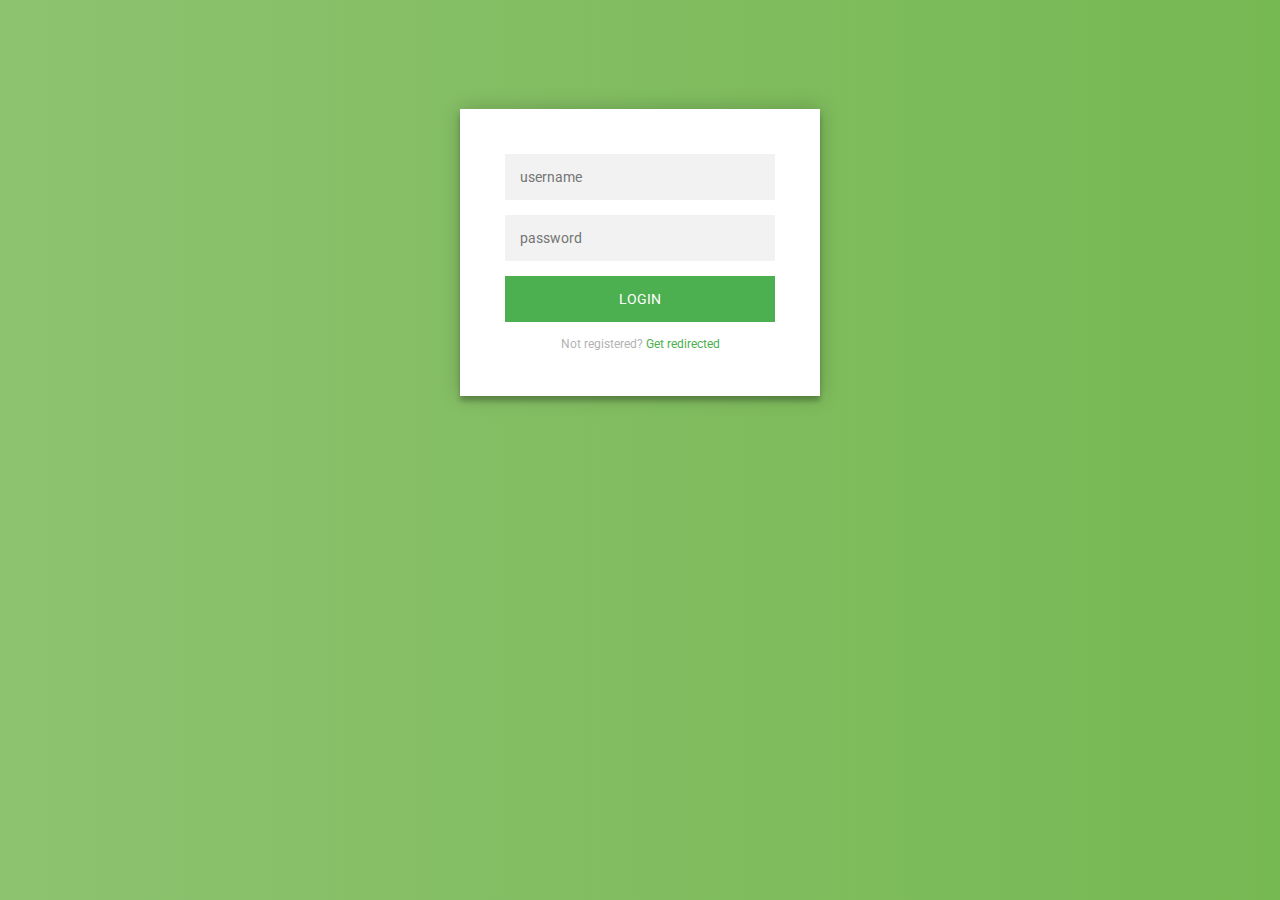
<file: html/signIn.html>
<!DOCTYPE html>
<html >
<head>
  <meta charset="UTF-8">
  <title>Login Form</title>
  
  
  
      <link rel="stylesheet" href="css/signStyle.css">

  
</head>

<body>
  <div class="login-page">
  <div class="form">
    <form class="register-form">
      <input type="text" placeholder="name"/>
      <input type="password" placeholder="password"/>
      <input type="text" placeholder="email address"/>
      <button>create</button>
      <p class="message">Already registered? <a href="#">Sign In</a></p>
    </form>
    <form class="login-form">
      <input type="text" placeholder="username"/>
      <input type="password" placeholder="password"/>
      <button>login</button>
      <p class="message">Not registered? <a href="#">Get redirected</a></p>
    </form>
  </div>
</div>
  <!-- <script src='http://cdnjs.cloudflare.com/ajax/libs/jquery/2.1.3/jquery.min.js'></script>

    <script src="js/index.js"></script> -->

</body>
</html>
</file>
<file: html/css/style.css>
/*
	Linear by TEMPLATED
    templated.co @templatedco
    Released for free under the Creative Commons Attribution 3.0 license (templated.co/license)
*/

@charset 'UTF-8';

@font-face{font-family:'FontAwesome';src:url('font/fontawesome-webfont.eot?v=4.0.1');src:url('font/fontawesome-webfont.eot?#iefix&v=4.0.1') format('embedded-opentype'),url('font/fontawesome-webfont.woff?v=4.0.1') format('woff'),url('font/fontawesome-webfont.ttf?v=4.0.1') format('truetype'),url('font/fontawesome-webfont.svg?v=4.0.1#fontawesomeregular') format('svg');font-weight:strong ;font-style:normal}

/*********************************************************************************/
/* Basic                                                                         */
/*********************************************************************************/

	body
	{
		margin: 0;
		padding: 0;
		background: #161616;
	}

	body,input,textarea,select
	{
		font-family: 'Roboto', sans-serif;
		font-size: 11pt;
		font-weight: 300;
		line-height: 1.75em;
		color: #777
	}

	h1,h2,h3,h4,h5,h6
	{
		font-weight: 300;
		color: #777;
	}
	
		h2
		{
			letter-spacing: -0.025em;
		}
	
		h1 a, h2 a, h3 a, h4 a, h5 a, h6 a
		{
			color: inherit;
			text-decoration: none;
		}
		
	strong, b
	{
		font-weight: 500;
		color: #000000;
	}
	
	em, i
	{
		font-style: italic;
	}

	a
	{
		text-decoration: none;
		color: #80BA8E;
	}
	
	a:hover
	{
		text-decoration: underline;
	}

	sub
	{
		position: relative;
		top: 0.5em;
		font-size: 0.8em;
	}
	
	sup
	{
		position: relative;
		top: -0.5em;
		font-size: 0.8em;
	}
	
	hr
	{
		border: 0;
		border-top: solid 1px #ddd;
		margin: 6em 0 0 0;
		padding: 6em 0 0 0;
	}
	
	blockquote
	{
		border-left: solid 0.5em #ddd;
		padding: 1em 0 1em 2em;
		font-style: italic;
	}
	
	p, ul, ol, dl, table
	{
		margin-bottom: 1em;
	}

	header
	{
		margin-bottom: 1.6em;
	}
	
		header h2
		{
		}

		header .byline
		{
			display: block;
			margin: 1.5em 0 0 0;
			padding: 0 0 0.5em 0;
		}
		
	footer
	{
		margin-top: 1em;
	}

	br.clear
	{
		clear: both;
	}

	.pennant
	{
		color: #bbb;
	}

	/* Sections/Articles */
	
		section,
		article
		{
			margin-bottom: 3em;
		}
		
		section > :last-child,
		article > :last-child
		{
			margin-bottom: 0;
		}

		section:last-child,
		article:last-child
		{
			margin-bottom: 0;
		}

		.row > section,
		.row > article
		{
			margin-bottom: 0;
		}

	/* Images */

		.image
		{
			display: inline-block;
		}
		
			.image img
			{
				display: block;
				width: 100%;
			}

			.image.featured
			{
				display: block;
				width: 100%;
				margin: 0 0 2em 0;
			}
			
			.image.full
			{
				display: block;
				width: 100%;
				margin-bottom: 2em;
			}
			
			.image.left
			{
				float: left;
				margin: 0 2em 2em 0;
			}
			
			.image.centered
			{
				display: block;
				margin: 0 0 2em 0;
			}

				.image.centered img
				{
					margin: 0 auto;
					width: auto;
				}

	/* Lists */

		ul.default
		{
			margin: 0;
			padding: 0em 0em 1.5em 0em;
			list-style: none;
		}
		
			ul.default li
			{
				padding: 0.60em 0em;
				font-size: 0.95em;
				border-top: 1px solid;
				border-color: rgba(0,0,0,.1);
			}		
		
			ul.default li:first-child
			{
				padding-top: 0;
				border-top: none;
			}
	
			ul.default {
			}
		
		ul.style li {
			margin: 0;
			padding: 2em 0em 1.5em 0em;
			border-top: 1px solid;
			border-color: rgba(0,0,0,.1);
		}
		
		ul.style li:first-child
		{
			padding-top: 0;
			border-top: none;
		}
		
		ul.style img {
			float: left;
			margin-right: 20px;
		}
		
		ul.style a {
			color: #434343;
		}
		
		ul.style .posted {
			padding: 0em 0em 1em 0em;
			letter-spacing: 1px;
			text-transform: uppercase;
			font-size: 8pt;
			color: #A2A2A2;
		}
		
		ul.style .first {
			padding-top: 0px;
			border-top: none;
		}
							

	/* Buttons */
		
	.button
	{
		position: relative;
		display: inline-block;
		background: #80BA8E;
		padding: 0.8em 2em;
		text-decoration: none !important;
		font-size: 1.2em;
		font-weight: 300;
		color: #FFF !important;
		-moz-transition: color 0.35s ease-in-out, background-color 0.35s ease-in-out;
		-webkit-transition: color 0.35s ease-in-out, background-color 0.35s ease-in-out;
		-o-transition: color 0.35s ease-in-out, background-color 0.35s ease-in-out;
		-ms-transition: color 0.35s ease-in-out, background-color 0.35s ease-in-out;
		transition: color 0.35s ease-in-out, background-color 0.35s ease-in-out;
		text-align: center;
		border-radius: 0.25em;
	}

	.button:hover
	{
		background: #70AA7E;
		color: #FFF !important;
	}

/*********************************************************************************/
/* Icons                                                                         */
/* Powered by Font Awesome by Dave Gandy | http://fontawesome.io                 */
/* Licensed under the SIL OFL 1.1 (font), MIT (CSS)                              */
/*********************************************************************************/

	.fa
	{
		text-decoration: none;
	}

		.fa.solo
		{
		}
		
			.fa.solo span
			{
				display: none;
			}

		.fa:before
		{
			display:inline-block;
			font-family: FontAwesome;
			font-size: 1.25em;
			text-decoration: none;
			font-style: normal;
			font-weight: normal;
			line-height: 1;
			-webkit-font-smoothing:antialiased;
			-moz-osx-font-smoothing:grayscale;
		}

		.fa-lg{font-size:1.3333333333333333em;line-height:.75em;vertical-align:-15%}
		.fa-2x{font-size:2em}
		.fa-3x{font-size:3em}
		.fa-4x{font-size:4em}
		.fa-5x{font-size:5em}
		.fa-fw{width:1.2857142857142858em;text-align:center}
		.fa-ul{padding-left:0;margin-left:2.142857142857143em;list-style-type:none}.fa-ul>li{position:relative}
		.fa-li{position:absolute;left:-2.142857142857143em;width:2.142857142857143em;top:.14285714285714285em;text-align:center}.fa-li.fa-lg{left:-1.8571428571428572em}
		.fa-border{padding:.2em .25em .15em;border:solid .08em #eee;border-radius:.1em}
		.pull-right{float:right}
		.pull-left{float:left}
		.fa.pull-left{margin-right:.3em}
		.fa.pull-right{margin-left:.3em}
		.fa-spin{-webkit-animation:spin 2s infinite linear;-moz-animation:spin 2s infinite linear;-o-animation:spin 2s infinite linear;animation:spin 2s infinite linear}
		@-moz-keyframes spin{0%{-moz-transform:rotate(0deg)} 100%{-moz-transform:rotate(359deg)}}@-webkit-keyframes spin{0%{-webkit-transform:rotate(0deg)} 100%{-webkit-transform:rotate(359deg)}}@-o-keyframes spin{0%{-o-transform:rotate(0deg)} 100%{-o-transform:rotate(359deg)}}@-ms-keyframes spin{0%{-ms-transform:rotate(0deg)} 100%{-ms-transform:rotate(359deg)}}@keyframes spin{0%{transform:rotate(0deg)} 100%{transform:rotate(359deg)}}.fa-rotate-90{filter:progid:DXImageTransform.Microsoft.BasicImage(rotation=1);-webkit-transform:rotate(90deg);-moz-transform:rotate(90deg);-ms-transform:rotate(90deg);-o-transform:rotate(90deg);transform:rotate(90deg)}
		.fa-rotate-180{filter:progid:DXImageTransform.Microsoft.BasicImage(rotation=2);-webkit-transform:rotate(180deg);-moz-transform:rotate(180deg);-ms-transform:rotate(180deg);-o-transform:rotate(180deg);transform:rotate(180deg)}
		.fa-rotate-270{filter:progid:DXImageTransform.Microsoft.BasicImage(rotation=3);-webkit-transform:rotate(270deg);-moz-transform:rotate(270deg);-ms-transform:rotate(270deg);-o-transform:rotate(270deg);transform:rotate(270deg)}
		.fa-flip-horizontal{filter:progid:DXImageTransform.Microsoft.BasicImage(rotation=0, mirror=1);-webkit-transform:scale(-1, 1);-moz-transform:scale(-1, 1);-ms-transform:scale(-1, 1);-o-transform:scale(-1, 1);transform:scale(-1, 1)}
		.fa-flip-vertical{filter:progid:DXImageTransform.Microsoft.BasicImage(rotation=2, mirror=1);-webkit-transform:scale(1, -1);-moz-transform:scale(1, -1);-ms-transform:scale(1, -1);-o-transform:scale(1, -1);transform:scale(1, -1)}
		.fa-stack{position:relative;display:inline-block;width:2em;height:2em;line-height:2em;vertical-align:middle}
		.fa-stack-1x,.fa-stack-2x{position:absolute;left:0;width:100%;text-align:center}
		.fa-stack-1x{line-height:inherit}
		.fa-stack-2x{font-size:2em}
		.fa-inverse{color:#fff}
		.fa-glass:before{content:"\f000"}
		.fa-music:before{content:"\f001"}
		.fa-search:before{content:"\f002"}
		.fa-envelope-o:before{content:"\f003"}
		.fa-heart:before{content:"\f004"}
		.fa-star:before{content:"\f005"}
		.fa-star-o:before{content:"\f006"}
		.fa-user:before{content:"\f007"}
		.fa-film:before{content:"\f008"}
		.fa-th-large:before{content:"\f009"}
		.fa-th:before{content:"\f00a"}
		.fa-th-list:before{content:"\f00b"}
		.fa-check:before{content:"\f00c"}
		.fa-times:before{content:"\f00d"}
		.fa-search-plus:before{content:"\f00e"}
		.fa-search-minus:before{content:"\f010"}
		.fa-power-off:before{content:"\f011"}
		.fa-signal:before{content:"\f012"}
		.fa-gear:before,.fa-cog:before{content:"\f013"}
		.fa-trash-o:before{content:"\f014"}
		.fa-home:before{content:"\f015"}
		.fa-file-o:before{content:"\f016"}
		.fa-clock-o:before{content:"\f017"}
		.fa-road:before{content:"\f018"}
		.fa-download:before{content:"\f019"}
		.fa-arrow-circle-o-down:before{content:"\f01a"}
		.fa-arrow-circle-o-up:before{content:"\f01b"}
		.fa-inbox:before{content:"\f01c"}
		.fa-play-circle-o:before{content:"\f01d"}
		.fa-rotate-right:before,.fa-repeat:before{content:"\f01e"}
		.fa-refresh:before{content:"\f021"}
		.fa-list-alt:before{content:"\f022"}
		.fa-lock:before{content:"\f023"}
		.fa-flag:before{content:"\f024"}
		.fa-headphones:before{content:"\f025"}
		.fa-volume-off:before{content:"\f026"}
		.fa-volume-down:before{content:"\f027"}
		.fa-volume-up:before{content:"\f028"}
		.fa-qrcode:before{content:"\f029"}
		.fa-barcode:before{content:"\f02a"}
		.fa-tag:before{content:"\f02b"}
		.fa-tags:before{content:"\f02c"}
		.fa-book:before{content:"\f02d"}
		.fa-bookmark:before{content:"\f02e"}
		.fa-print:before{content:"\f02f"}
		.fa-camera:before{content:"\f030"}
		.fa-font:before{content:"\f031"}
		.fa-bold:before{content:"\f032"}
		.fa-italic:before{content:"\f033"}
		.fa-text-height:before{content:"\f034"}
		.fa-text-width:before{content:"\f035"}
		.fa-align-left:before{content:"\f036"}
		.fa-align-center:before{content:"\f037"}
		.fa-align-right:before{content:"\f038"}
		.fa-align-justify:before{content:"\f039"}
		.fa-list:before{content:"\f03a"}
		.fa-dedent:before,.fa-outdent:before{content:"\f03b"}
		.fa-indent:before{content:"\f03c"}
		.fa-video-camera:before{content:"\f03d"}
		.fa-picture-o:before{content:"\f03e"}
		.fa-pencil:before{content:"\f040"}
		.fa-map-marker:before{content:"\f041"}
		.fa-adjust:before{content:"\f042"}
		.fa-tint:before{content:"\f043"}
		.fa-edit:before,.fa-pencil-square-o:before{content:"\f044"}
		.fa-share-square-o:before{content:"\f045"}
		.fa-check-square-o:before{content:"\f046"}
		.fa-move:before{content:"\f047"}
		.fa-step-backward:before{content:"\f048"}
		.fa-fast-backward:before{content:"\f049"}
		.fa-backward:before{content:"\f04a"}
		.fa-play:before{content:"\f04b"}
		.fa-pause:before{content:"\f04c"}
		.fa-stop:before{content:"\f04d"}
		.fa-forward:before{content:"\f04e"}
		.fa-fast-forward:before{content:"\f050"}
		.fa-step-forward:before{content:"\f051"}
		.fa-eject:before{content:"\f052"}
		.fa-chevron-left:before{content:"\f053"}
		.fa-chevron-right:before{content:"\f054"}
		.fa-plus-circle:before{content:"\f055"}
		.fa-minus-circle:before{content:"\f056"}
		.fa-times-circle:before{content:"\f057"}
		.fa-check-circle:before{content:"\f058"}
		.fa-question-circle:before{content:"\f059"}
		.fa-info-circle:before{content:"\f05a"}
		.fa-crosshairs:before{content:"\f05b"}
		.fa-times-circle-o:before{content:"\f05c"}
		.fa-check-circle-o:before{content:"\f05d"}
		.fa-ban:before{content:"\f05e"}
		.fa-arrow-left:before{content:"\f060"}
		.fa-arrow-right:before{content:"\f061"}
		.fa-arrow-up:before{content:"\f062"}
		.fa-arrow-down:before{content:"\f063"}
		.fa-mail-forward:before,.fa-share:before{content:"\f064"}
		.fa-resize-full:before{content:"\f065"}
		.fa-resize-small:before{content:"\f066"}
		.fa-plus:before{content:"\f067"}
		.fa-minus:before{content:"\f068"}
		.fa-asterisk:before{content:"\f069"}
		.fa-exclamation-circle:before{content:"\f06a"}
		.fa-gift:before{content:"\f06b"}
		.fa-leaf:before{content:"\f06c"}
		.fa-fire:before{content:"\f06d"}
		.fa-eye:before{content:"\f06e"}
		.fa-eye-slash:before{content:"\f070"}
		.fa-warning:before,.fa-exclamation-triangle:before{content:"\f071"}
		.fa-plane:before{content:"\f072"}
		.fa-calendar:before{content:"\f073"}
		.fa-random:before{content:"\f074"}
		.fa-comment:before{content:"\f075"}
		.fa-magnet:before{content:"\f076"}
		.fa-chevron-up:before{content:"\f077"}
		.fa-chevron-down:before{content:"\f078"}
		.fa-retweet:before{content:"\f079"}
		.fa-shopping-cart:before{content:"\f07a"}
		.fa-folder:before{content:"\f07b"}
		.fa-folder-open:before{content:"\f07c"}
		.fa-resize-vertical:before{content:"\f07d"}
		.fa-resize-horizontal:before{content:"\f07e"}
		.fa-bar-chart-o:before{content:"\f080"}
		.fa-twitter-square:before{content:"\f081"}
		.fa-facebook-square:before{content:"\f082"}
		.fa-camera-retro:before{content:"\f083"}
		.fa-key:before{content:"\f084"}
		.fa-gears:before,.fa-cogs:before{content:"\f085"}
		.fa-comments:before{content:"\f086"}
		.fa-thumbs-o-up:before{content:"\f087"}
		.fa-thumbs-o-down:before{content:"\f088"}
		.fa-star-half:before{content:"\f089"}
		.fa-heart-o:before{content:"\f08a"}
		.fa-sign-out:before{content:"\f08b"}
		.fa-linkedin-square:before{content:"\f08c"}
		.fa-thumb-tack:before{content:"\f08d"}
		.fa-external-link:before{content:"\f08e"}
		.fa-sign-in:before{content:"\f090"}
		.fa-trophy:before{content:"\f091"}
		.fa-github-square:before{content:"\f092"}
		.fa-upload:before{content:"\f093"}
		.fa-lemon-o:before{content:"\f094"}
		.fa-phone:before{content:"\f095"}
		.fa-square-o:before{content:"\f096"}
		.fa-bookmark-o:before{content:"\f097"}
		.fa-phone-square:before{content:"\f098"}
		.fa-twitter:before{content:"\f099"}
		.fa-facebook:before{content:"\f09a"}
		.fa-github:before{content:"\f09b"}
		.fa-unlock:before{content:"\f09c"}
		.fa-credit-card:before{content:"\f09d"}
		.fa-rss:before{content:"\f09e"}
		.fa-hdd-o:before{content:"\f0a0"}
		.fa-bullhorn:before{content:"\f0a1"}
		.fa-bell:before{content:"\f0f3"}
		.fa-certificate:before{content:"\f0a3"}
		.fa-hand-o-right:before{content:"\f0a4"}
		.fa-hand-o-left:before{content:"\f0a5"}
		.fa-hand-o-up:before{content:"\f0a6"}
		.fa-hand-o-down:before{content:"\f0a7"}
		.fa-arrow-circle-left:before{content:"\f0a8"}
		.fa-arrow-circle-right:before{content:"\f0a9"}
		.fa-arrow-circle-up:before{content:"\f0aa"}
		.fa-arrow-circle-down:before{content:"\f0ab"}
		.fa-globe:before{content:"\f0ac"}
		.fa-wrench:before{content:"\f0ad"}
		.fa-tasks:before{content:"\f0ae"}
		.fa-filter:before{content:"\f0b0"}
		.fa-briefcase:before{content:"\f0b1"}
		.fa-fullscreen:before{content:"\f0b2"}
		.fa-group:before{content:"\f0c0"}
		.fa-chain:before,.fa-link:before{content:"\f0c1"}
		.fa-cloud:before{content:"\f0c2"}
		.fa-flask:before{content:"\f0c3"}
		.fa-cut:before,.fa-scissors:before{content:"\f0c4"}
		.fa-copy:before,.fa-files-o:before{content:"\f0c5"}
		.fa-paperclip:before{content:"\f0c6"}
		.fa-save:before,.fa-floppy-o:before{content:"\f0c7"}
		.fa-square:before{content:"\f0c8"}
		.fa-reorder:before{content:"\f0c9"}
		.fa-list-ul:before{content:"\f0ca"}
		.fa-list-ol:before{content:"\f0cb"}
		.fa-strikethrough:before{content:"\f0cc"}
		.fa-underline:before{content:"\f0cd"}
		.fa-table:before{content:"\f0ce"}
		.fa-magic:before{content:"\f0d0"}
		.fa-truck:before{content:"\f0d1"}
		.fa-pinterest:before{content:"\f0d2"}
		.fa-pinterest-square:before{content:"\f0d3"}
		.fa-google-plus-square:before{content:"\f0d4"}
		.fa-google-plus:before{content:"\f0d5"}
		.fa-money:before{content:"\f0d6"}
		.fa-caret-down:before{content:"\f0d7"}
		.fa-caret-up:before{content:"\f0d8"}
		.fa-caret-left:before{content:"\f0d9"}
		.fa-caret-right:before{content:"\f0da"}
		.fa-columns:before{content:"\f0db"}
		.fa-unsorted:before,.fa-sort:before{content:"\f0dc"}
		.fa-sort-down:before,.fa-sort-asc:before{content:"\f0dd"}
		.fa-sort-up:before,.fa-sort-desc:before{content:"\f0de"}
		.fa-envelope:before{content:"\f0e0"}
		.fa-linkedin:before{content:"\f0e1"}
		.fa-rotate-left:before,.fa-undo:before{content:"\f0e2"}
		.fa-legal:before,.fa-gavel:before{content:"\f0e3"}
		.fa-dashboard:before,.fa-tachometer:before{content:"\f0e4"}
		.fa-comment-o:before{content:"\f0e5"}
		.fa-comments-o:before{content:"\f0e6"}
		.fa-flash:before,.fa-bolt:before{content:"\f0e7"}
		.fa-sitemap:before{content:"\f0e8"}
		.fa-umbrella:before{content:"\f0e9"}
		.fa-paste:before,.fa-clipboard:before{content:"\f0ea"}
		.fa-lightbulb-o:before{content:"\f0eb"}
		.fa-exchange:before{content:"\f0ec"}
		.fa-cloud-download:before{content:"\f0ed"}
		.fa-cloud-upload:before{content:"\f0ee"}
		.fa-user-md:before{content:"\f0f0"}
		.fa-stethoscope:before{content:"\f0f1"}
		.fa-suitcase:before{content:"\f0f2"}
		.fa-bell-o:before{content:"\f0a2"}
		.fa-coffee:before{content:"\f0f4"}
		.fa-cutlery:before{content:"\f0f5"}
		.fa-file-text-o:before{content:"\f0f6"}
		.fa-building:before{content:"\f0f7"}
		.fa-hospital:before{content:"\f0f8"}
		.fa-ambulance:before{content:"\f0f9"}
		.fa-medkit:before{content:"\f0fa"}
		.fa-fighter-jet:before{content:"\f0fb"}
		.fa-beer:before{content:"\f0fc"}
		.fa-h-square:before{content:"\f0fd"}
		.fa-plus-square:before{content:"\f0fe"}
		.fa-angle-double-left:before{content:"\f100"}
		.fa-angle-double-right:before{content:"\f101"}
		.fa-angle-double-up:before{content:"\f102"}
		.fa-angle-double-down:before{content:"\f103"}
		.fa-angle-left:before{content:"\f104"}
		.fa-angle-right:before{content:"\f105"}
		.fa-angle-up:before{content:"\f106"}
		.fa-angle-down:before{content:"\f107"}
		.fa-desktop:before{content:"\f108"}
		.fa-laptop:before{content:"\f109"}
		.fa-tablet:before{content:"\f10a"}
		.fa-mobile-phone:before,.fa-mobile:before{content:"\f10b"}
		.fa-circle-o:before{content:"\f10c"}
		.fa-quote-left:before{content:"\f10d"}
		.fa-quote-right:before{content:"\f10e"}
		.fa-spinner:before{content:"\f110"}
		.fa-circle:before{content:"\f111"}
		.fa-mail-reply:before,.fa-reply:before{content:"\f112"}
		.fa-github-alt:before{content:"\f113"}
		.fa-folder-o:before{content:"\f114"}
		.fa-folder-open-o:before{content:"\f115"}
		.fa-expand-o:before{content:"\f116"}
		.fa-collapse-o:before{content:"\f117"}
		.fa-smile-o:before{content:"\f118"}
		.fa-frown-o:before{content:"\f119"}
		.fa-meh-o:before{content:"\f11a"}
		.fa-gamepad:before{content:"\f11b"}
		.fa-keyboard-o:before{content:"\f11c"}
		.fa-flag-o:before{content:"\f11d"}
		.fa-flag-checkered:before{content:"\f11e"}
		.fa-terminal:before{content:"\f120"}
		.fa-code:before{content:"\f121"}
		.fa-reply-all:before{content:"\f122"}
		.fa-mail-reply-all:before{content:"\f122"}
		.fa-star-half-empty:before,.fa-star-half-full:before,.fa-star-half-o:before{content:"\f123"}
		.fa-location-arrow:before{content:"\f124"}
		.fa-crop:before{content:"\f125"}
		.fa-code-fork:before{content:"\f126"}
		.fa-unlink:before,.fa-chain-broken:before{content:"\f127"}
		.fa-question:before{content:"\f128"}
		.fa-info:before{content:"\f129"}
		.fa-exclamation:before{content:"\f12a"}
		.fa-superscript:before{content:"\f12b"}
		.fa-subscript:before{content:"\f12c"}
		.fa-eraser:before{content:"\f12d"}
		.fa-puzzle-piece:before{content:"\f12e"}
		.fa-microphone:before{content:"\f130"}
		.fa-microphone-slash:before{content:"\f131"}
		.fa-shield:before{content:"\f132"}
		.fa-calendar-o:before{content:"\f133"}
		.fa-fire-extinguisher:before{content:"\f134"}
		.fa-rocket:before{content:"\f135"}
		.fa-maxcdn:before{content:"\f136"}
		.fa-chevron-circle-left:before{content:"\f137"}
		.fa-chevron-circle-right:before{content:"\f138"}
		.fa-chevron-circle-up:before{content:"\f139"}
		.fa-chevron-circle-down:before{content:"\f13a"}
		.fa-html5:before{content:"\f13b"}
		.fa-css3:before{content:"\f13c"}
		.fa-anchor:before{content:"\f13d"}
		.fa-unlock-o:before{content:"\f13e"}
		.fa-bullseye:before{content:"\f140"}
		.fa-ellipsis-horizontal:before{content:"\f141"}
		.fa-ellipsis-vertical:before{content:"\f142"}
		.fa-rss-square:before{content:"\f143"}
		.fa-play-circle:before{content:"\f144"}
		.fa-ticket:before{content:"\f145"}
		.fa-minus-square:before{content:"\f146"}
		.fa-minus-square-o:before{content:"\f147"}
		.fa-level-up:before{content:"\f148"}
		.fa-level-down:before{content:"\f149"}
		.fa-check-square:before{content:"\f14a"}
		.fa-pencil-square:before{content:"\f14b"}
		.fa-external-link-square:before{content:"\f14c"}
		.fa-share-square:before{content:"\f14d"}
		.fa-compass:before{content:"\f14e"}
		.fa-toggle-down:before,.fa-caret-square-o-down:before{content:"\f150"}
		.fa-toggle-up:before,.fa-caret-square-o-up:before{content:"\f151"}
		.fa-toggle-right:before,.fa-caret-square-o-right:before{content:"\f152"}
		.fa-euro:before,.fa-eur:before{content:"\f153"}
		.fa-gbp:before{content:"\f154"}
		.fa-dollar:before,.fa-usd:before{content:"\f155"}
		.fa-rupee:before,.fa-inr:before{content:"\f156"}
		.fa-cny:before,.fa-rmb:before,.fa-yen:before,.fa-jpy:before{content:"\f157"}
		.fa-ruble:before,.fa-rouble:before,.fa-rub:before{content:"\f158"}
		.fa-won:before,.fa-krw:before{content:"\f159"}
		.fa-bitcoin:before,.fa-btc:before{content:"\f15a"}
		.fa-file:before{content:"\f15b"}
		.fa-file-text:before{content:"\f15c"}
		.fa-sort-alpha-asc:before{content:"\f15d"}
		.fa-sort-alpha-desc:before{content:"\f15e"}
		.fa-sort-amount-asc:before{content:"\f160"}
		.fa-sort-amount-desc:before{content:"\f161"}
		.fa-sort-numeric-asc:before{content:"\f162"}
		.fa-sort-numeric-desc:before{content:"\f163"}
		.fa-thumbs-up:before{content:"\f164"}
		.fa-thumbs-down:before{content:"\f165"}
		.fa-youtube-square:before{content:"\f166"}
		.fa-youtube:before{content:"\f167"}
		.fa-xing:before{content:"\f168"}
		.fa-xing-square:before{content:"\f169"}
		.fa-youtube-play:before{content:"\f16a"}
		.fa-dropbox:before{content:"\f16b"}
		.fa-stack-overflow:before{content:"\f16c"}
		.fa-instagram:before{content:"\f16d"}
		.fa-flickr:before{content:"\f16e"}
		.fa-adn:before{content:"\f170"}
		.fa-bitbucket:before{content:"\f171"}
		.fa-bitbucket-square:before{content:"\f172"}
		.fa-tumblr:before{content:"\f173"}
		.fa-tumblr-square:before{content:"\f174"}
		.fa-long-arrow-down:before{content:"\f175"}
		.fa-long-arrow-up:before{content:"\f176"}
		.fa-long-arrow-left:before{content:"\f177"}
		.fa-long-arrow-right:before{content:"\f178"}
		.fa-apple:before{content:"\f179"}
		.fa-windows:before{content:"\f17a"}
		.fa-android:before{content:"\f17b"}
		.fa-linux:before{content:"\f17c"}
		.fa-dribbble:before{content:"\f17d"}
		.fa-skype:before{content:"\f17e"}
		.fa-foursquare:before{content:"\f180"}
		.fa-trello:before{content:"\f181"}
		.fa-female:before{content:"\f182"}
		.fa-male:before{content:"\f183"}
		.fa-gittip:before{content:"\f184"}
		.fa-sun-o:before{content:"\f185"}
		.fa-moon-o:before{content:"\f186"}
		.fa-archive:before{content:"\f187"}
		.fa-bug:before{content:"\f188"}
		.fa-vk:before{content:"\f189"}
		.fa-weibo:before{content:"\f18a"}
		.fa-renren:before{content:"\f18b"}
		.fa-pagelines:before{content:"\f18c"}
		.fa-stack-exchange:before{content:"\f18d"}
		.fa-arrow-circle-o-right:before{content:"\f18e"}
		.fa-arrow-circle-o-left:before{content:"\f190"}
		.fa-toggle-left:before,.fa-caret-square-o-left:before{content:"\f191"}
		.fa-dot-circle-o:before{content:"\f192"}
		.fa-wheelchair:before{content:"\f193"}
		.fa-vimeo-square:before{content:"\f194"}
		.fa-turkish-lira:before,.fa-try:before{content:"\f195"}
		.fa-fax:before{content:"\f1ac"}
		.fa-share-alt:before{content:"\f1e0"}
		.fa-cubes:before{content:"\f1b3"}

/*********************************************************************************/
/* Social Icon Styles                                                            */
/*********************************************************************************/

	ul.contact
	{
		padding: 1.5em 0 0 0;
		list-style: none;
		cursor: default;
	}
	
	ul.contact li
	{
		display: inline-block;
		margin: 0 1em;
	}
	
	ul.contact li span
	{
		display: none;
		margin: 0;
		padding: 0;
	}
	
	ul.contact li a
	{
		color: inherit;
		font-size: 1.75em;
		display: inline-block;
		-moz-transition: color 0.35s ease-in-out, background-color 0.35s ease-in-out;
		-webkit-transition: color 0.35s ease-in-out, background-color 0.35s ease-in-out;
		-o-transition: color 0.35s ease-in-out, background-color 0.35s ease-in-out;
		-ms-transition: color 0.35s ease-in-out, background-color 0.35s ease-in-out;
		transition: color 0.35s ease-in-out, background-color 0.35s ease-in-out;
	}
	
	ul.contact li a:hover
	{
		color: #fff;
	}

/*********************************************************************************/
/* Header                                                                        */
/*********************************************************************************/

	#header
	{
		position: relative;
		background: url(../images/header.jpg) no-repeat bottom center;
		background-attachment: fixed;
		background-size: cover;
		text-align: center;
	}
	
		#header:before
		{
			content: '';
			position: absolute;
			left: 0;
			top: 0;
			width: 100%;
			height: 100%;
			background: rgba(64,64,64,0.125);
		}

/*********************************************************************************/
/* Logo                                                                          */
/*********************************************************************************/

	#logo
	{
		position: relative;
		z-index: 1;
	}
	
		#logo h1
		{
			color: #FFF;
		}
	
		#logo a
		{
			display: block;
			text-decoration: none;
			font-weight: 300;
			line-height: 1em;
			font-size: 7em;
			color: #FFF;
			letter-spacing: -0.05em;
			margin: 0 0 0.125em 0;
		}
		
		#logo span
		{
			font-size: 1.6em;
			color: #FFF;
			font-weight: 400;
		}

/*********************************************************************************/
/* Nav                                                                           */
/*********************************************************************************/

	#nav
	{
	}

		#nav-wrapper
		{
			background: rgba(0,0,0,.1);
			position: absolute;
			top: 0;
			left: 0;
			width: 100%;
		}
		
		#nav > ul
		{
			margin: 0;
			padding: 0;
			text-align: center;
		}

		#nav > ul > li
		{
			display: inline-block;
			border-right: 1px solid;
			border-color: rgba(255,255,255,.1);
		}
		
			#nav > ul > li:last-child
			{
				padding-right: 0;
				border-right: none;
			}

			#nav > ul > li > a,
			#nav > ul > li > span
			{
				display: inline-block;
				padding: 1.5em 1.5em;
				letter-spacing: 0.06em;
				text-decoration: none;
				text-transform: uppercase;
				font-size: 1.1em;
				outline: 0;
				color: #FFF;
			}

			#nav li.active a
			{
				color: #FFF;
			}

			#nav > ul > li > ul
			{
				display: none;
			}
	
/*********************************************************************************/
/* Main                                                                          */
/*********************************************************************************/

	#main
	{
		position: relative;
		background: #fff;
	}
	
	.homepage #content
	{
		text-align: center;
	}
	
	.homepage #content header h2
	{
	}

	#sidebar h2
	{
		display: block;
		padding-bottom: 0.50em;
	}

/*********************************************************************************/
/* Footer                                                                        */
/*********************************************************************************/
	
	#footer
	{
		position: relative;
		text-align: center;
	}
	
	#footer header h2
	{
		color: #FFF !important;
	}
	
	#footer header .byline
	{
		color: rgba(255,255,255,.2);
	}

/*********************************************************************************/
/* Copyright                                                                     */
/*********************************************************************************/
	
	#copyright
	{
		position: relative;
		text-align: center;
		color: #774535;
	}
	
	#copyright .container
	{
		padding: 3em 0em;
		border-top: 1px solid;
		border-color: rgba(255,255,255,.05);
		color:  rgba(255,255,255,.1);
	}
	
	#copyright a
	{
		text-decoration: none;
		color:  rgba(255,255,255,.2);
	}
	
/*********************************************************************************/
/* Featured                                                                      */
/*********************************************************************************/
	
	#featured
	{
		position: relative;
		background: #f2f2f2;
		text-align: center;
	}
	
	#featured h3
	{
		display: block;
		font-weight: 300;
	}

	#featured .pennant
	{
		font-size: 4em;
	}
	
	#featured .button
	{
		margin-top: 1.5em;
	}

/*********************************************************************************/
/* Tweet                                                                         */
/*********************************************************************************/
	
	#tweet
	{
		position: relative;
		text-align: center;
		background: url(../images/header.jpg) no-repeat center center;
		background-attachment: fixed;
		background-size: cover;
	}

		#tweet:before
		{
			content: '';
			position: absolute;
			left: 0;
			top: 0;
			width: 100%;
			height: 100%;
			background: rgba(64,64,64,0.5);
		}
	
		#tweet section
		{
			border-top: 1px solid;
			border-bottom: 1px solid;
			border-color: rgba(255,255,255,.1);
		}

		#tweet blockquote
		{
			position: relative;
			border: none;
			margin: 0;
			font-weight: 300;
			color: rgba(255,255,255,.6);
		}
</file>
<file: html/css/style-desktop.css>
/*
	Linear by TEMPLATED
    templated.co @templatedco
    Released for free under the Creative Commons Attribution 3.0 license (templated.co/license)
*/

/*********************************************************************************/
/* Basic                                                                         */
/*********************************************************************************/

	body
	{
	}

	body,input,textarea,select
	{
	}

	header
	{
		margin-bottom: 1.6em;
	}
	
		header h2
		{
			font-size: 3.4em;
		}

		header .byline
		{
			font-size: 1.7em;
		}

/*********************************************************************************/
/* Header                                                                        */
/*********************************************************************************/

	#header
	{
		padding: 10em 0 6em 0;
	}

	.homepage #header
	{
		padding: 16em 0 12em 0;
	}

/*********************************************************************************/
/* Main                                                                          */
/*********************************************************************************/

	#main
	{
		padding: 6em 0em;
	}
	
	.homepage #content header h2
	{
		padding: 0.70em 0em;
		font-size: 2.2em;
	}

	#sidebar h2
	{
		font-size: 2.4em;
	}

/*********************************************************************************/
/* Footer                                                                        */
/*********************************************************************************/
	
	#footer
	{
		padding: 6em 0em;
	}
	
/*********************************************************************************/
/* Featured                                                                      */
/*********************************************************************************/
	
	#featured
	{
		padding: 6em 0em;
	}
	
	#featured h3
	{
		padding: 1.5em 0em;
		font-size: 1.6em;
	}

	#featured header
	{
		margin-bottom: 3em;
	}
	
	#featured p
	{
		line-height: 2em;
		font-size: 1.2em;
	}
	
/*********************************************************************************/
/* Tweet                                                                         */
/*********************************************************************************/
	
	#tweet
	{
		padding: 6em 0em;
	}

	#tweet blockquote
	{
		margin: 0;
		padding: 1em 4em;
		line-height: 1.5em;
		font-size: 1.8em;
	}
</file>
<file: html/css/signStyle.css>
@import url(https://fonts.googleapis.com/css?family=Roboto:300);

.login-page {
  width: 360px;
  padding: 8% 0 0;
  margin: auto;
}
.form {
  position: relative;
  z-index: 1;
  background: #FFFFFF;
  max-width: 360px;
  margin: 0 auto 100px;
  padding: 45px;
  text-align: center;
  box-shadow: 0 0 20px 0 rgba(0, 0, 0, 0.2), 0 5px 5px 0 rgba(0, 0, 0, 0.24);
}
.form input {
  font-family: "Roboto", sans-serif;
  outline: 0;
  background: #f2f2f2;
  width: 100%;
  border: 0;
  margin: 0 0 15px;
  padding: 15px;
  box-sizing: border-box;
  font-size: 14px;
}
.form button {
  font-family: "Roboto", sans-serif;
  text-transform: uppercase;
  outline: 0;
  background: #4CAF50;
  width: 100%;
  border: 0;
  padding: 15px;
  color: #FFFFFF;
  font-size: 14px;
  -webkit-transition: all 0.3 ease;
  transition: all 0.3 ease;
  cursor: pointer;
}
.form button:hover,.form button:active,.form button:focus {
  background: #43A047;
}
.form .message {
  margin: 15px 0 0;
  color: #b3b3b3;
  font-size: 12px;
}
.form .message a {
  color: #4CAF50;
  text-decoration: none;
}
.form .register-form {
  display: none;
}
.container {
  position: relative;
  z-index: 1;
  max-width: 300px;
  margin: 0 auto;
}
.container:before, .container:after {
  content: "";
  display: block;
  clear: both;
}
.container .info {
  margin: 50px auto;
  text-align: center;
}
.container .info h1 {
  margin: 0 0 15px;
  padding: 0;
  font-size: 36px;
  font-weight: 300;
  color: #1a1a1a;
}
.container .info span {
  color: #4d4d4d;
  font-size: 12px;
}
.container .info span a {
  color: #000000;
  text-decoration: none;
}
.container .info span .fa {
  color: #EF3B3A;
}
body {
  background: #76b852; /* fallback for old browsers */
  background: -webkit-linear-gradient(right, #76b852, #8DC26F);
  background: -moz-linear-gradient(right, #76b852, #8DC26F);
  background: -o-linear-gradient(right, #76b852, #8DC26F);
  background: linear-gradient(to left, #76b852, #8DC26F);
  font-family: "Roboto", sans-serif;
  -webkit-font-smoothing: antialiased;
  -moz-osx-font-smoothing: grayscale;      
}
</file>
<file: html/css/skel-noscript.css>
/* Resets (http://meyerweb.com/eric/tools/css/reset/ | v2.0 | 20110126 | License: none (public domain)) */

	html,body,div,span,applet,object,iframe,h1,h2,h3,h4,h5,h6,p,blockquote,pre,a,abbr,acronym,address,big,cite,code,del,dfn,em,img,ins,kbd,q,s,samp,small,strike,strong,sub,sup,tt,var,b,u,i,center,dl,dt,dd,ol,ul,li,fieldset,form,label,legend,table,caption,tbody,tfoot,thead,tr,th,td,article,aside,canvas,details,embed,figure,figcaption,footer,header,hgroup,menu,nav,output,ruby,section,summary,time,mark,audio,video{margin:0;padding:0;border:0;font-size:100%;font:inherit;vertical-align:baseline;}article,aside,details,figcaption,figure,footer,header,hgroup,menu,nav,section{display:block;}body{line-height:1;}ol,ul{list-style:none;}blockquote,q{quotes:none;}blockquote:before,blockquote:after,q:before,q:after{content:'';content:none;}table{border-collapse:collapse;border-spacing:0;}body{-webkit-text-size-adjust:none}

/* Box Model */

	*, *:before, *:after {
		-moz-box-sizing: border-box;
		-webkit-box-sizing: border-box;
		-o-box-sizing: border-box;
		-ms-box-sizing: border-box;
		box-sizing: border-box;
	}

/* Container */

	body {
		min-width: 1200px;
	}

	.container {
		width: 1200px;
		margin-left: auto;
		margin-right: auto;
	}

	/* Modifiers */
	
		.container.small {
			width: 900px;
		}

		.container.big {
			width: 100%;
			max-width: 1500px;
			min-width: 1200px;
		}

/* Grid */

	/* Cells */

		.\31 2u { width: 100% }
		.\31 1u { width: 91.6666666667% }
		.\31 0u { width: 83.3333333333% }
		.\39 u { width: 75% }
		.\38 u { width: 66.6666666667% }
		.\37 u { width: 58.3333333333% }
		.\36 u { width: 50% }
		.\35 u { width: 41.6666666667% }
		.\34 u { width: 33.3333333333% }
		.\33 u { width: 25% }
		.\32 u { width: 16.6666666667% }
		.\31 u { width: 8.3333333333% }
		.\-11u { margin-left: 91.6666666667% }
		.\-10u { margin-left: 83.3333333333% }
		.\-9u { margin-left: 75% }
		.\-8u { margin-left: 66.6666666667% }
		.\-7u { margin-left: 58.3333333333% }
		.\-6u { margin-left: 50% }
		.\-5u { margin-left: 41.6666666667% }
		.\-4u { margin-left: 33.3333333333% }
		.\-3u { margin-left: 25% }
		.\-2u { margin-left: 16.6666666667% }
		.\-1u { margin-left: 8.3333333333% }

		.row > * {
			padding: 50px 0 0 50px;
			float: left;
			-moz-box-sizing: border-box;
			-webkit-box-sizing: border-box;
			-o-box-sizing: border-box;
			-ms-box-sizing: border-box;
			box-sizing: border-box;
		}

		.row + .row > * {
			padding-top: 50px;
		}

		.row {
			margin-left: -50px;
		}

	/* Rows */

		.row:after {
			content: '';
			display: block;
			clear: both;
			height: 0;
		}

		.row:first-child > * {
			padding-top: 0;
		}

		.row > * {
			padding-top: 0;
		}

		/* Modifiers */

			/* Flush */

				.row.flush {
					margin-left: 0;
				}

				.row.flush > * {
					padding: 0 !important;
				}

			/* Quarter */

				.row.quarter > * {
					padding: 12.5px 0 0 12.5px;
				}

				.row.quarter + .row.quarter > * {
					padding-top: 12.5px;
				}

				.row.quarter {
					margin-left: -12.5px;
				}

			/* Half */

				.row.half > * {
					padding: 25px 0 0 25px;
				}

				.row.half + .row.half > * {
					padding-top: 25px;
				}

				.row.half {
					margin-left: -25px;
				}

			/* One and (a) Half */

				.row.oneandhalf > * {
					padding: 75px 0 0 75px;
				}

				.row.oneandhalf + .row.oneandhalf > * {
					padding-top: 75px;
				}

				.row.oneandhalf {
					margin-left: -75px;
				}

			/* Double */

				.row.double > * {
					padding: 100px 0 0 100px;
				}

				.row.double + .row.double > * {
					padding-top: 100px;
				}

				.row.double {
					margin-left: -100px;
				}
</file>
